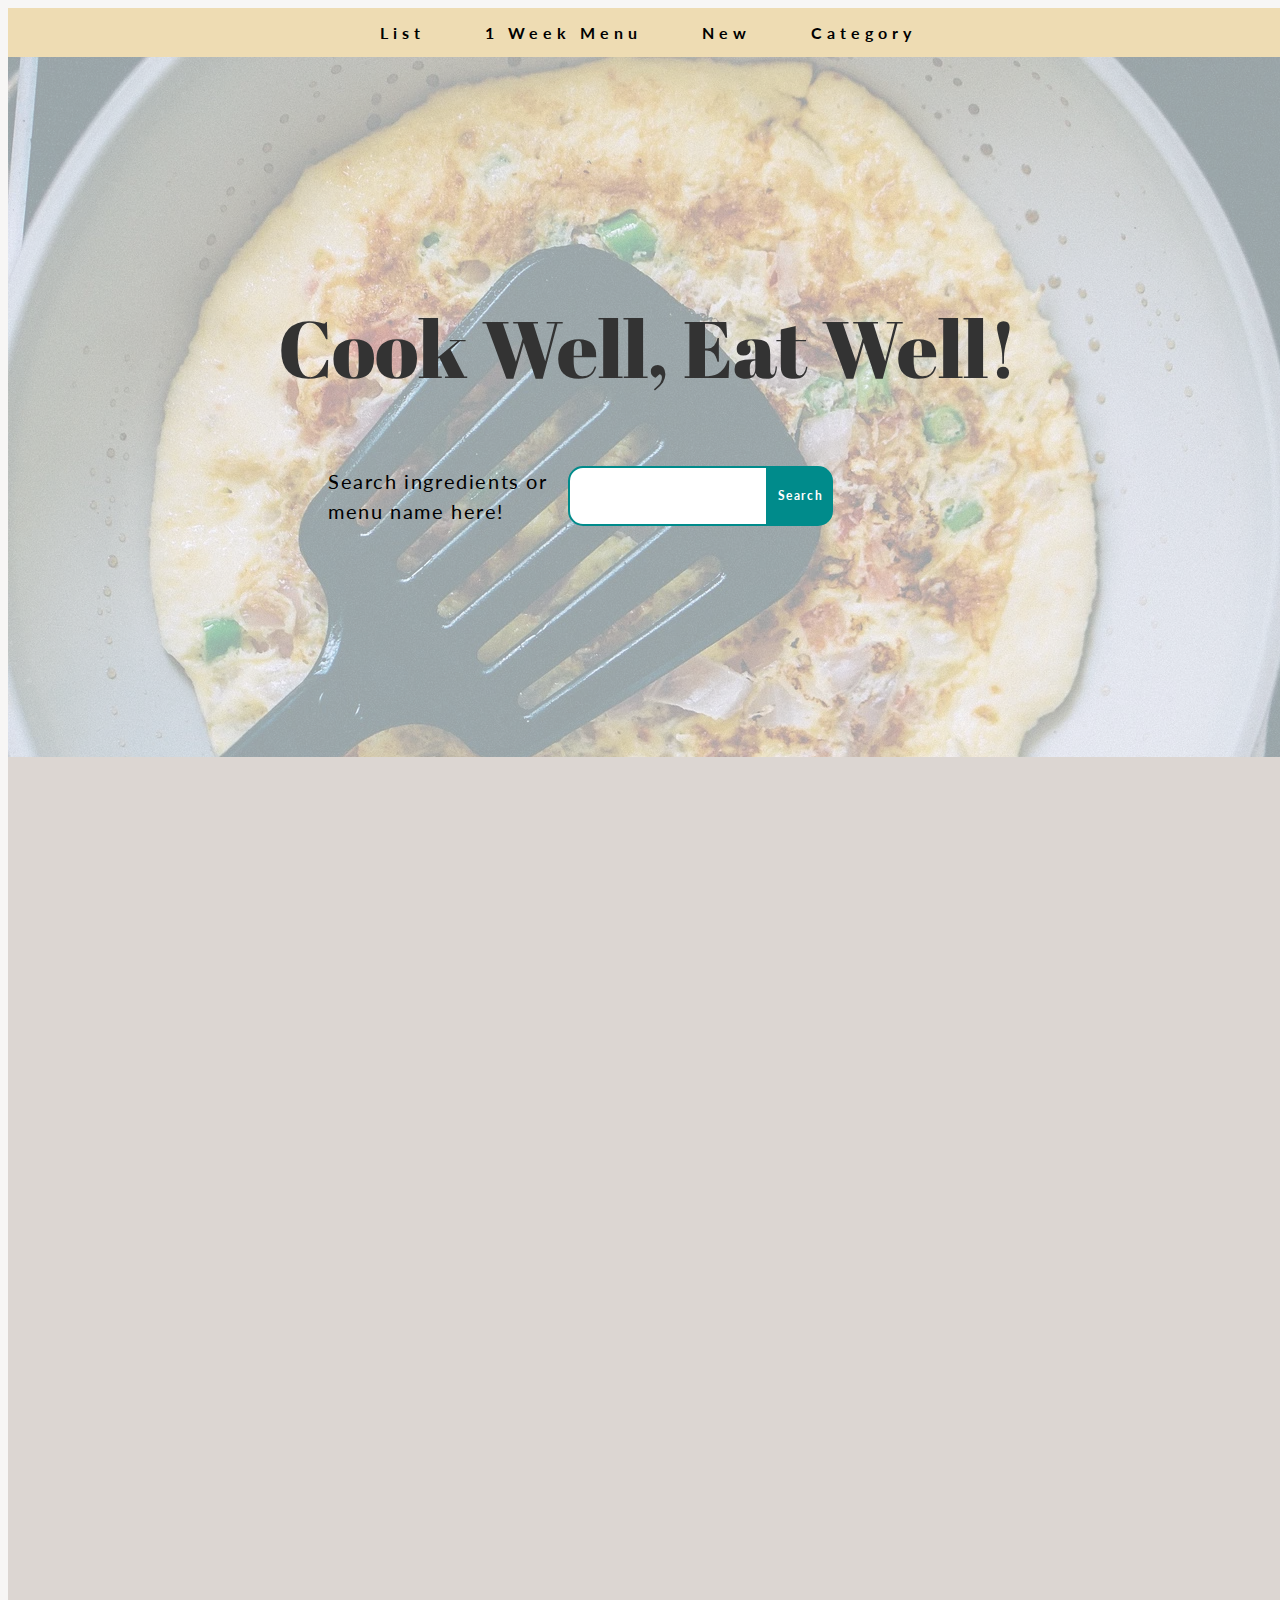
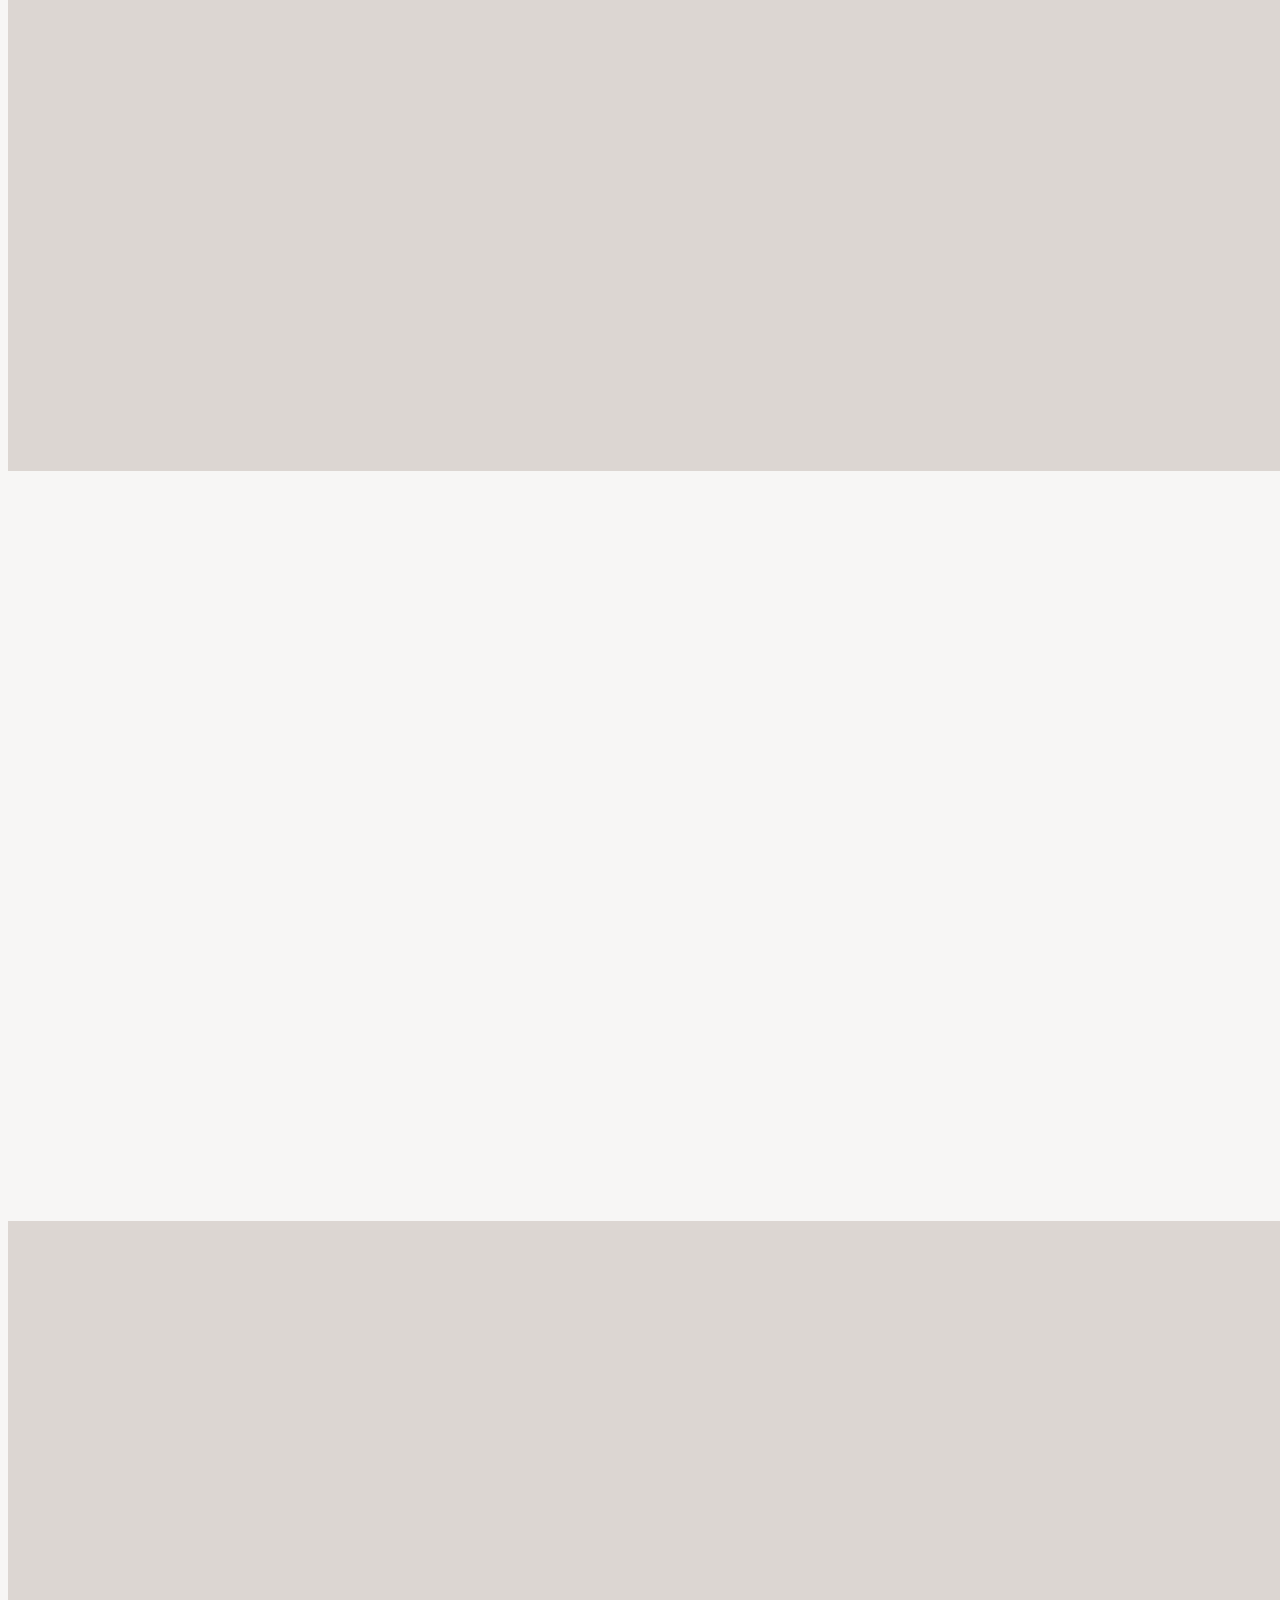
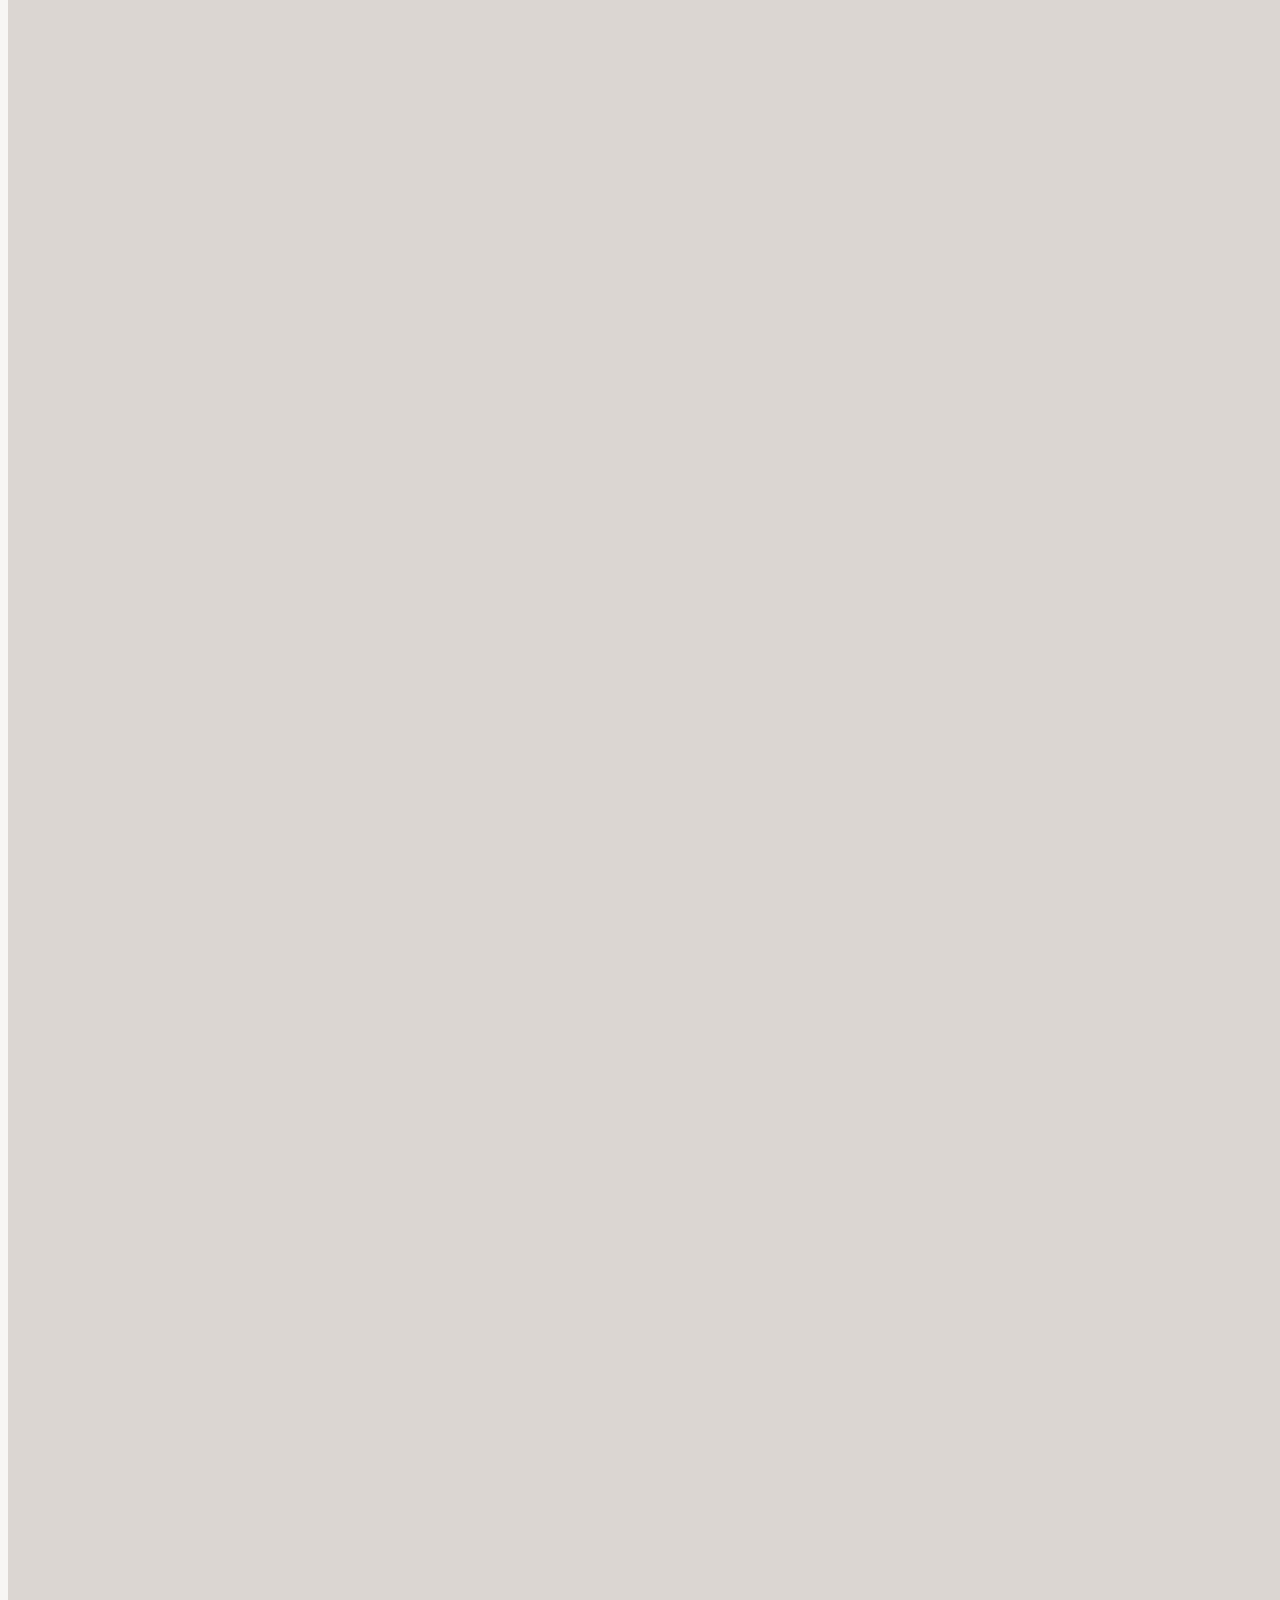
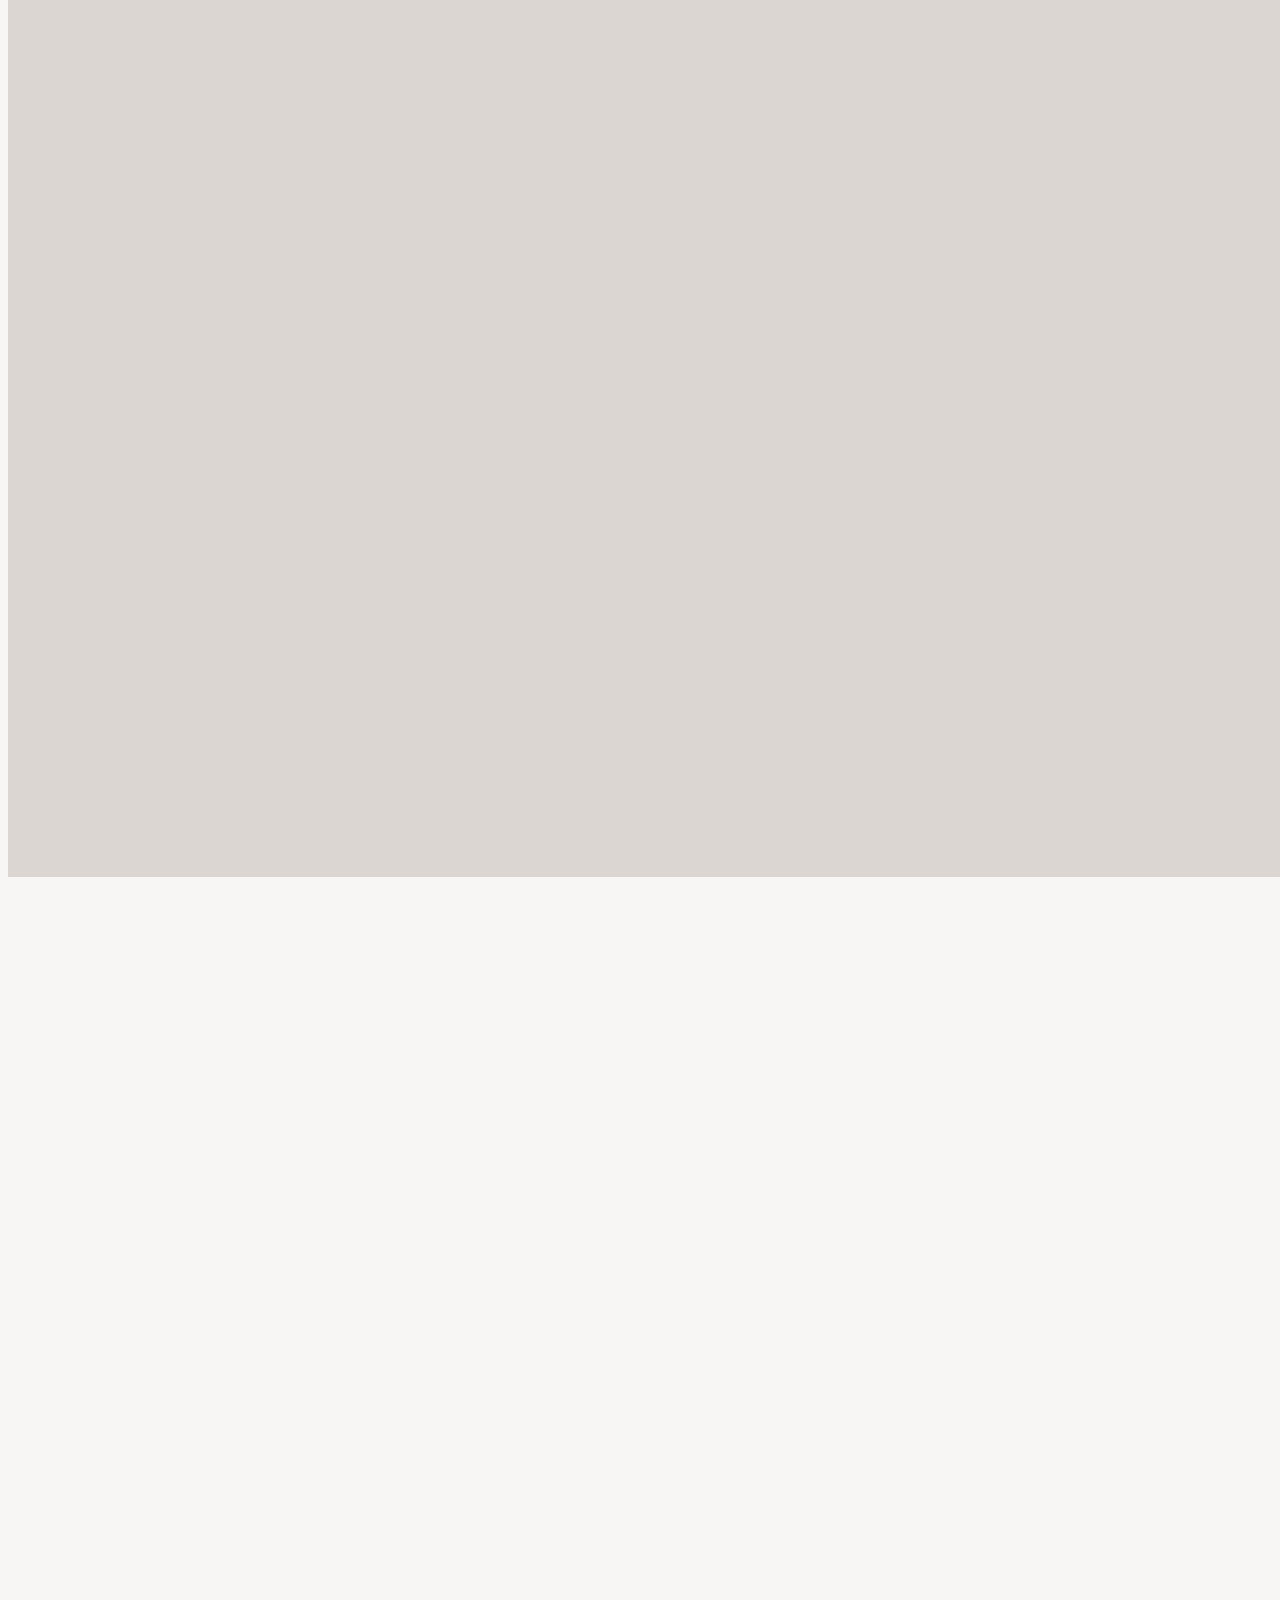
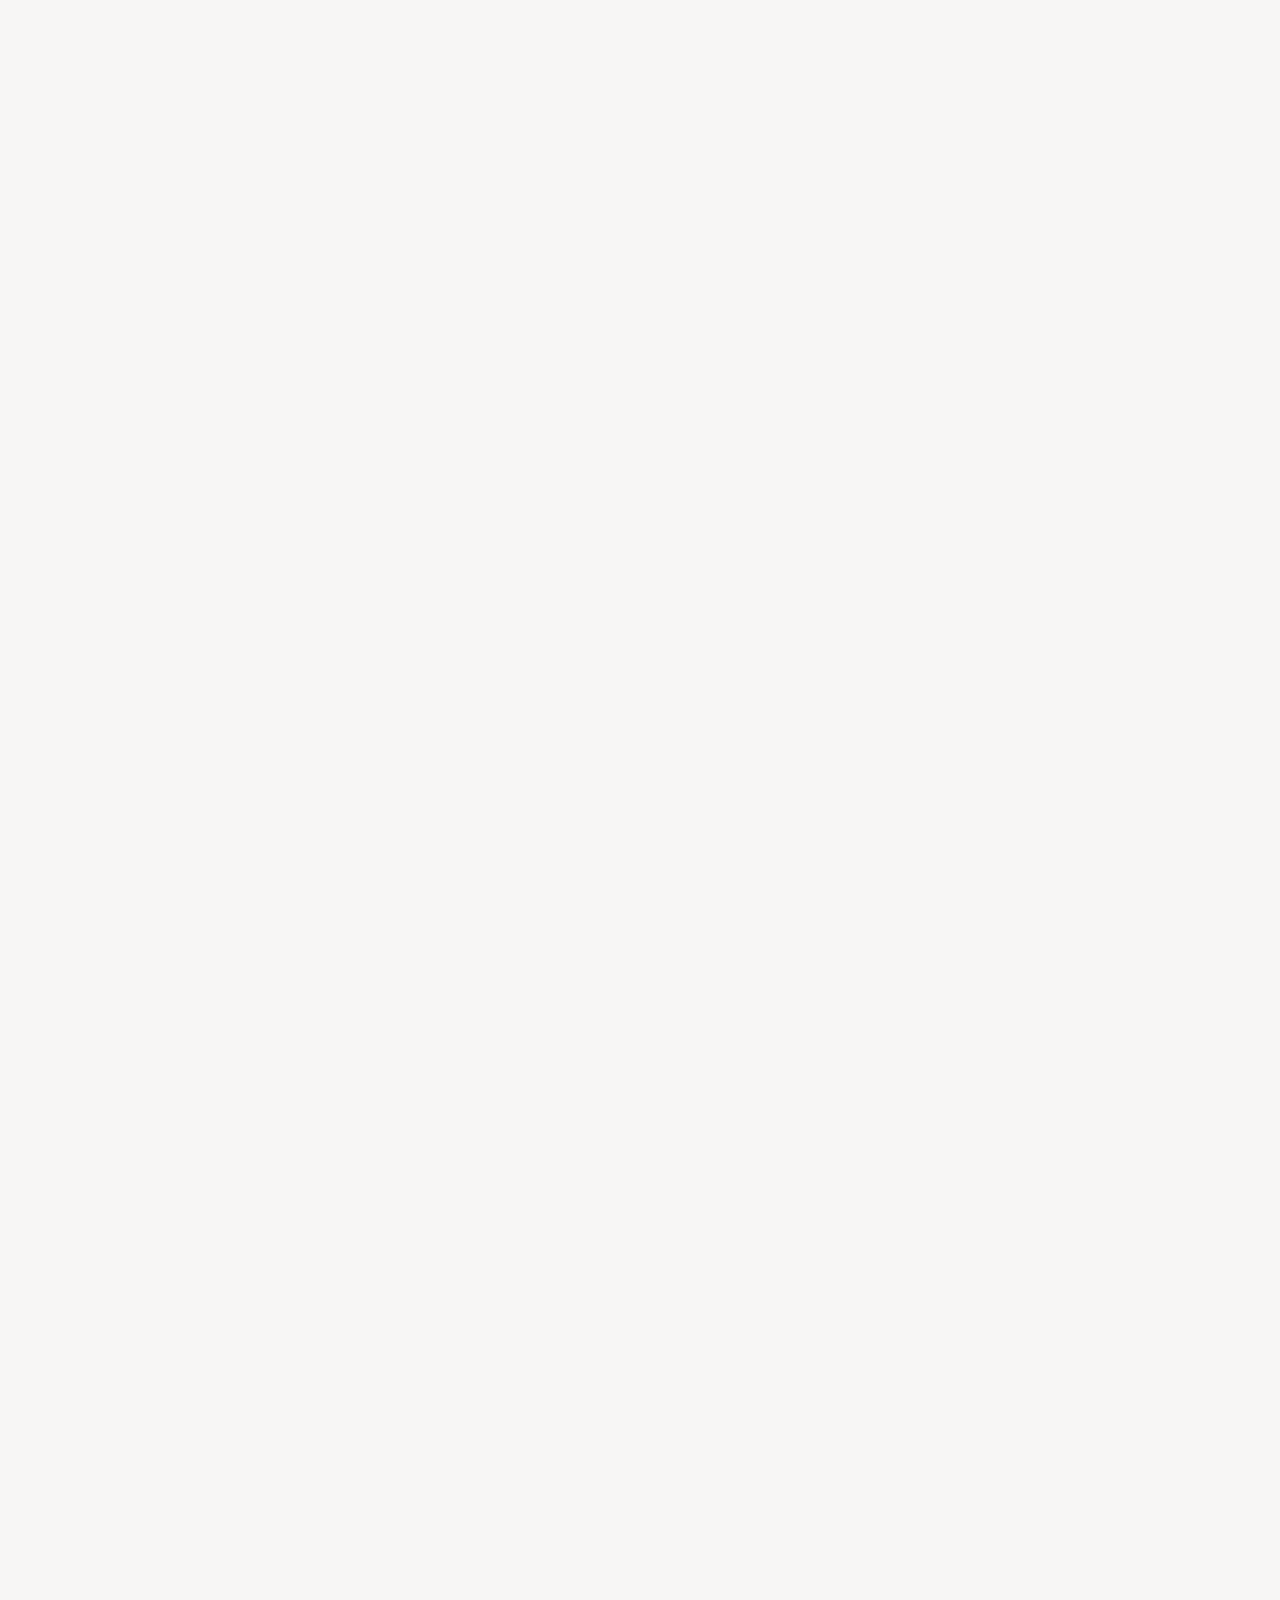
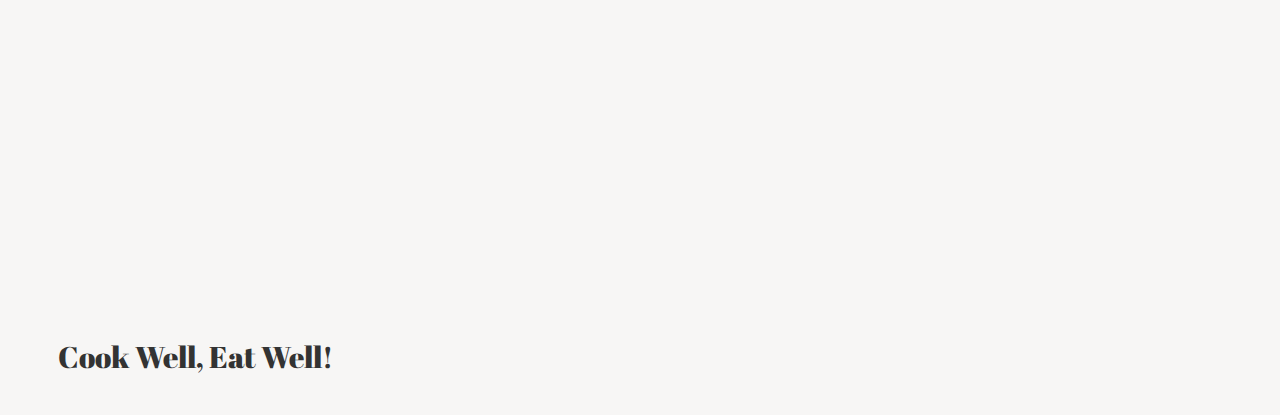
<file: index.html>
<!DOCTYPE html>
<html>
    <head>
        <title>Cook-well-Eat-well</title>
        <link href="./resources/css/index.css" type = "text/css" rel="stylesheet">
        <link rel="preconnect" href="https://fonts.gstatic.com"> 
<link href="https://fonts.googleapis.com/css2?family=Abril+Fatface&family=Lato:wght@100;400;700;900&display=swap" rel="stylesheet">
        <meta charset = "utf-8">
        <link href="https://use.fontawesome.com/releases/v5.6.1/css/all.css" rel="stylesheet">
    </head>
    <header>
      <div class="head-title sa sa--up" id="top">
        <div class="headline">
          <a href="#list">List</a>
          <a href="#week">1 Week Menu</a>
          <a href="#new">New</a>
          <a href="#category">Category</a>
        </div>
      </div>

        <div class="head-contents sa sa--up">
          <div class="head-contents-inside">
              <div class="head-left">
                <a href="#top">Cook Well, Eat Well!</a>
                <div class="searchArea" id="makeImg">
                  <p>Search ingredients or<br>menu name here! </p>
                  <input type="text" id="inText" class="searchText">
                  <div class="searchButton">
                    <span>Search</span>
                  </div>
                </div>
              </div>
          </div>

       </div>

    </header>

    <body>
      <div class="list-all" id="list">
        <h2 class="sa sa--up">What Are You Looking For?</h2>

          <div class="list-contents sa sa--up">
            
             <div class="list sa sa--up">
              <img class="bigimg"src="resources/chahan2.jpeg">
              <a href="./child1.html"><div class="mask">
                <div class="caption">
                    Check the Recipe!
                </div>
              </div></a>
             </div>

             <div class="list sa sa--up">
              <img class="bigimg"src="resources/hamburg2.webp">
              <a href="./child1.html"><div class="mask">
                <div class="caption">
                    Check the Recipe!
                </div>
              </div></a>
             </div>


             <div class="list sa sa--up">
              <img class="bigimg"src="resources/springroll1.jpeg">
              <a href="./child1.html"><div class="mask">
                <div class="caption">
                    Check the Recipe!
                </div>
              </div></a>
             </div>


          </div>

          <div class="more-buttons sa sa--up">
            <div class="more">
              <a href="./child1.html">EASY & QUICK<br><span>Cooking time is 15 - 20min!<br> It is easy to make and delicious!</span></a>
            </div>
            <div class="more">
              <a href="./child1.html">CHILDREN'S FAV<br><span>Cooking time is 20 - 40min!<br> Your children will be delightful!</span></a>
            </div>
            <div class="more">
              <a href="./child1.html">LOW CALORIES<br><span>Cooking time is 15 - 30min!<br> Eat well and enjoy the healthy meal!</span></a>
            </div>
         </div>
      </div>


      <div class="week-menu-contents sa sa--up" id="week">
        <div class="week-menu-contents-inside">

            <div class="week sa sa--up">
              <a href="">Explore Menus of The Week!</a>
            </div>
        </div>
      </div>

      <div class="new-contents" id="new">

        <div class="new-head">
            <h1 class="sa sa--up">New Arrivals</h1>
        </div>

        <div class="explore-more sa sa--up">
          <a href="">Explore More!</a>
        </div>


        <div class="new-menu-contents">
            <div class="new-menu sa sa--up">
              <a href=""><img src="resources/pizza1.jpg"></a>
              <div class="new-explanation">
                <p class="time">30mins</p>
                <p>05/31. 2021</p>
                <a href=""><p>Fresh Tomato Pizza</p></a>
              </div>

            </div>

            <div class="new-menu sa sa--up">
              <a href=""><img src="resources/soup2.jpg"></a>
              <div class="new-explanation">
                <p class="time">35mins</p>
                <p>05/31. 2021</p>
                <a href=""><p>Korean Chicken Soup</p></a>
              </div>
          
            </div>

            <div class="new-menu sa sa--up">
              <a href=""><img src="resources/steak2.jpg"></a>
              <div class="new-explanation">
                <p class="time">15mins</p>
                <p>05/31. 2021</p>
                <a href=""><p>Stir Fried Beef Yakiniku</p></a>
                <p></p>
              </div>
          
            </div>

            <div class="new-menu sa sa--up">
              <a href=""><img src="resources/pasta3.jpg"></a>
              <div class="new-explanation">
                <p class="time">20mins</p>
                <p>05/31. 2021</p>
                <a href=""><p>Carbonara</p></a>
                <p></p>
              </div>
          
            </div>

            <div class="new-menu sa sa--up">
              <a href=""><img src="resources/steak1.jpg"></a>
              <div class="new-explanation">
                <p class="time">15mins</p>
                <p>05/31. 2021</p>
                <a href=""><p>Beef Steak</p></a>
                <p></p>
              </div>
          
            </div>

          </div>
      </div>


      <div class="category-contents sa sa--up" id="category">
        <p class="sa sa--up">Category Search</p>
        <div class="category-images sa sa--up">
            <img src="./resources/teriyaki1.jpg">
            <img src="resources/chicken1.jpg">
            <img src="resources/curry1.webp">
            <img src="resources/salmon1.jpg">
        </div>

        <div class="category-ingredients sa sa--up">

          <div class="category meat">
            <div class="title">
                <h2>Meat <i class="fas fa-drumstick-bite"></i></h2>
                <ul>
                  <li><a href="">Pork</a></li>
                  <li><a href="">Beef</a></li>
                  <li><a href="">Chicken</a></li>
                </ul>
            </div>
          </div>

          <div class="category fish">
            <div class="title">
                <h2>Fish <i class="fas fa-fish"></i></h2>
                <ul>
                  <li><a href="">Salmon</a></li>
                  <li><a href="">Cod</a></li>
                  <li><a href="">Tuna</a></li>
                </ul>
            </div>
          </div>

          <div class="category veg">
            <div class="title">
                <h2>Vegetable <i class="fas fa-carrot"></i></h2>
                <ul>
                  <li><a href="">Pork</a></li>
                  <li><a href="">Beef</a></li>
                  <li><a href="">Chicken</a></li>
                </ul>
            </div>
          </div>

        </div>
      </div>

      <div class="social sa sa--up">
        <p class="sa sa--up">Stay Connected!</p>
        <div class="social-icons sa sa--up">
          <a href=""><i class="fab fa-instagram fa-2x"></i></a>
          <a href=""><i class="fab fa-facebook-f fa-2x"></i></a>
        </div>
        
      </div>

      <div class="contact sa sa--up">
        <p>We deliver new recipies and health tips daily!<br>Enter your e-mail address.</p>
        <div class="contact-contents">
            <i class="far fa-envelope fa-2x"></i>
            <label for = "mail"></label>
            <input id="mail" type="email" name="mail">
        </div>
      </div>

      <script type="text/javascript" src="./JavaScript/index.js"></script>
    </body>

    <footer>
      <a href="#top"><p>Cook Well, Eat Well!</p></a>

    </footer>
    
</html>
</file>
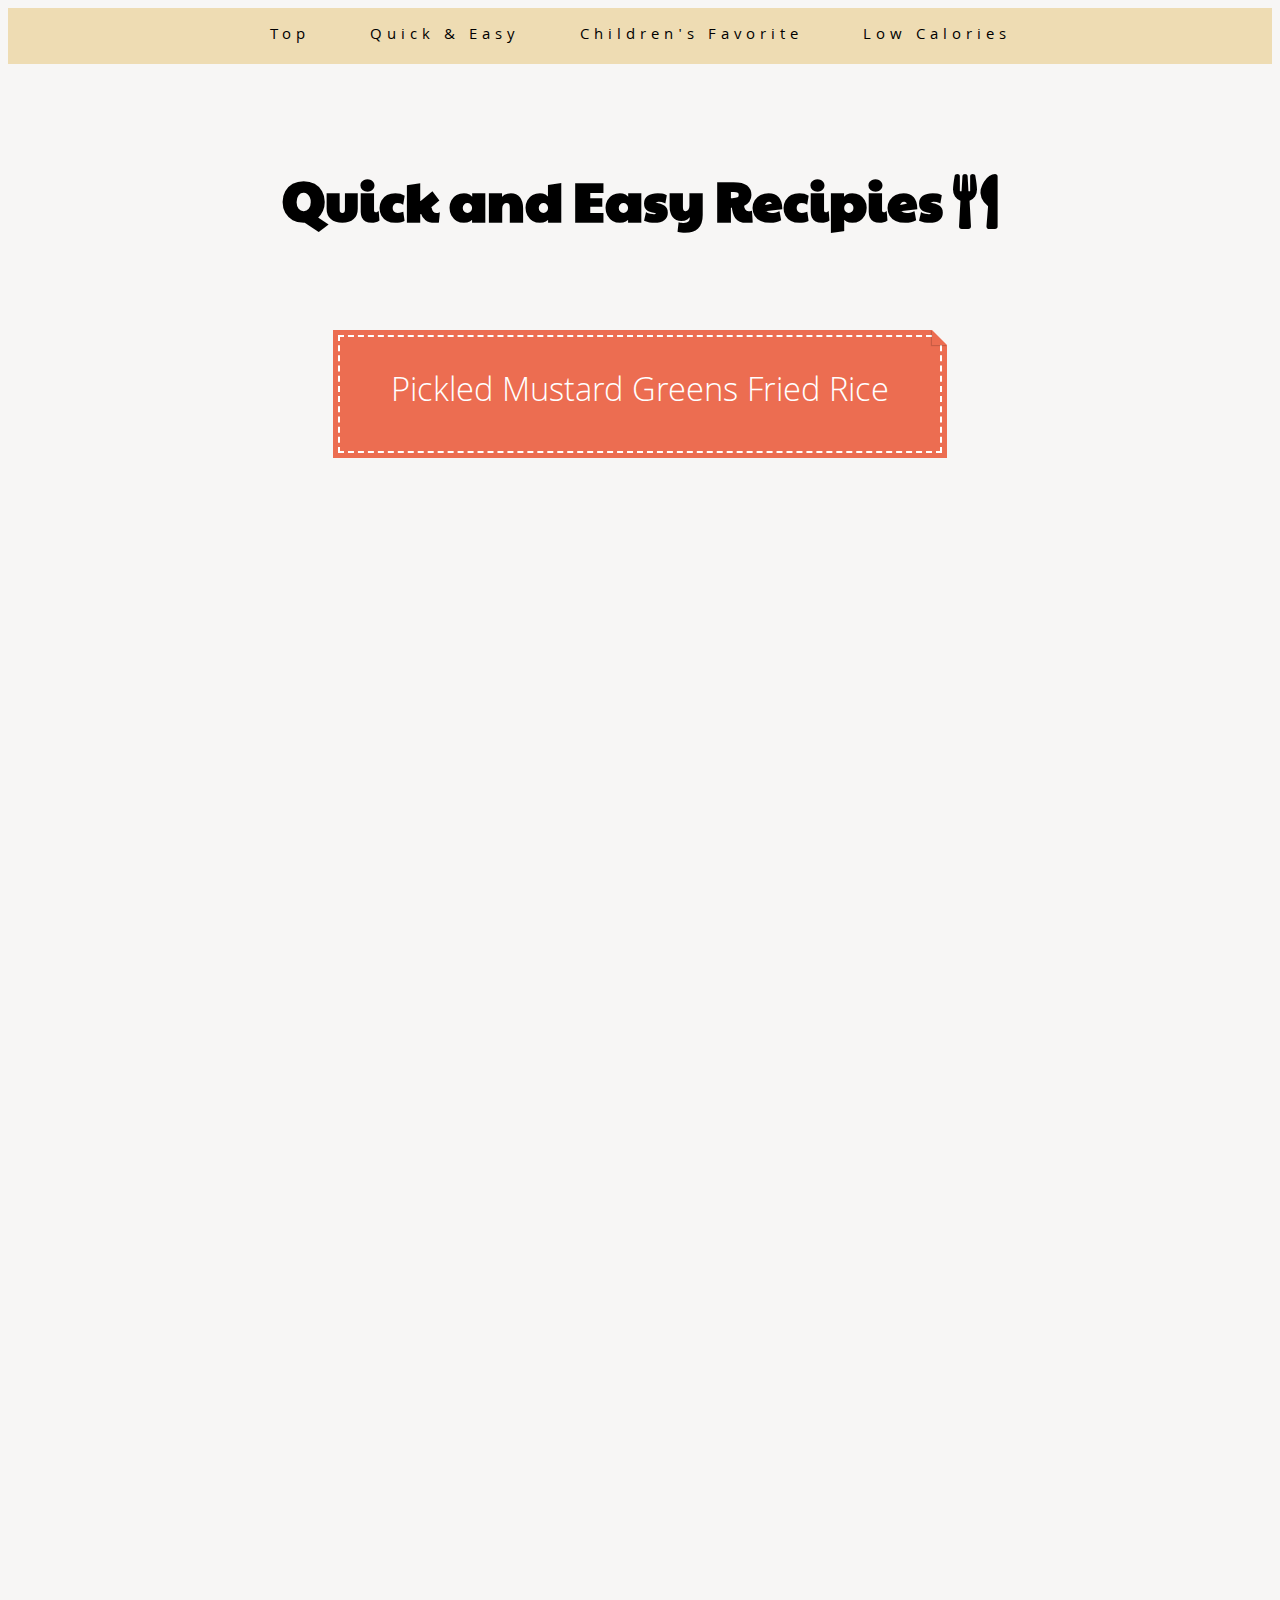
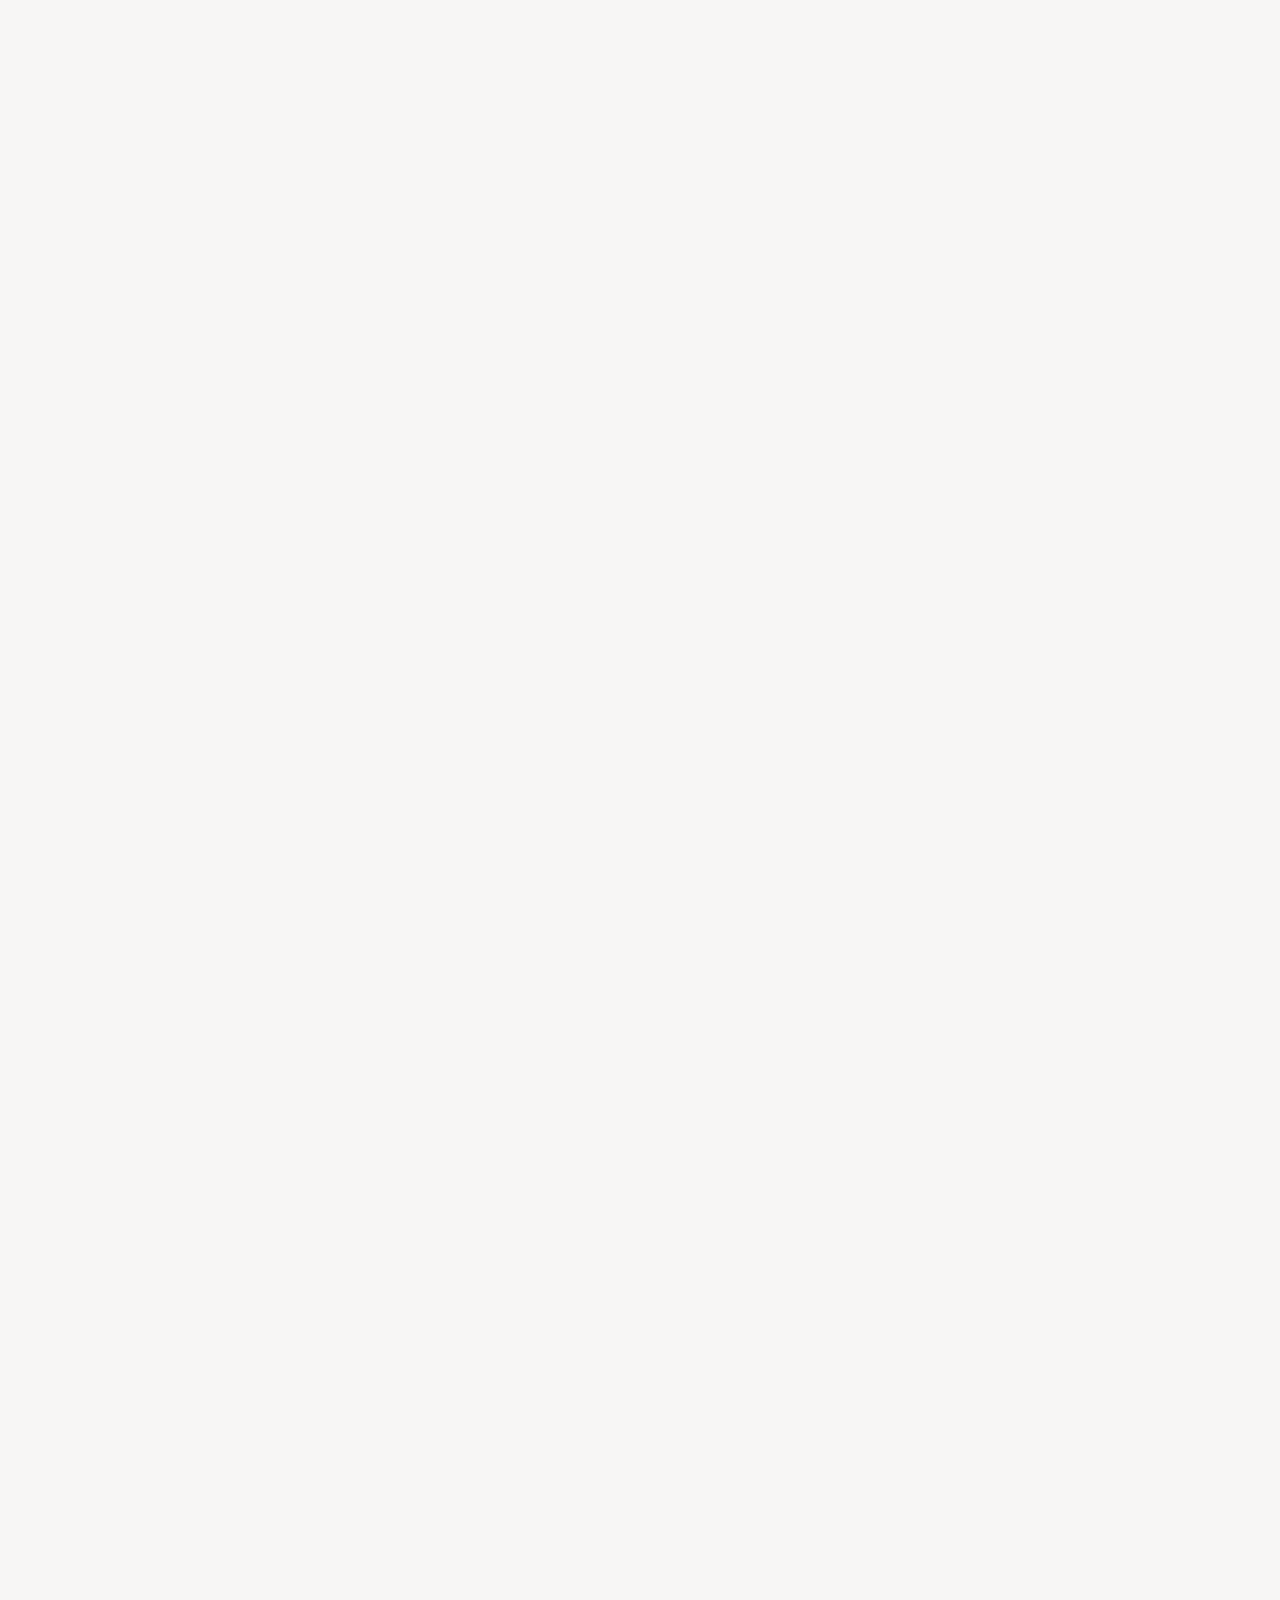
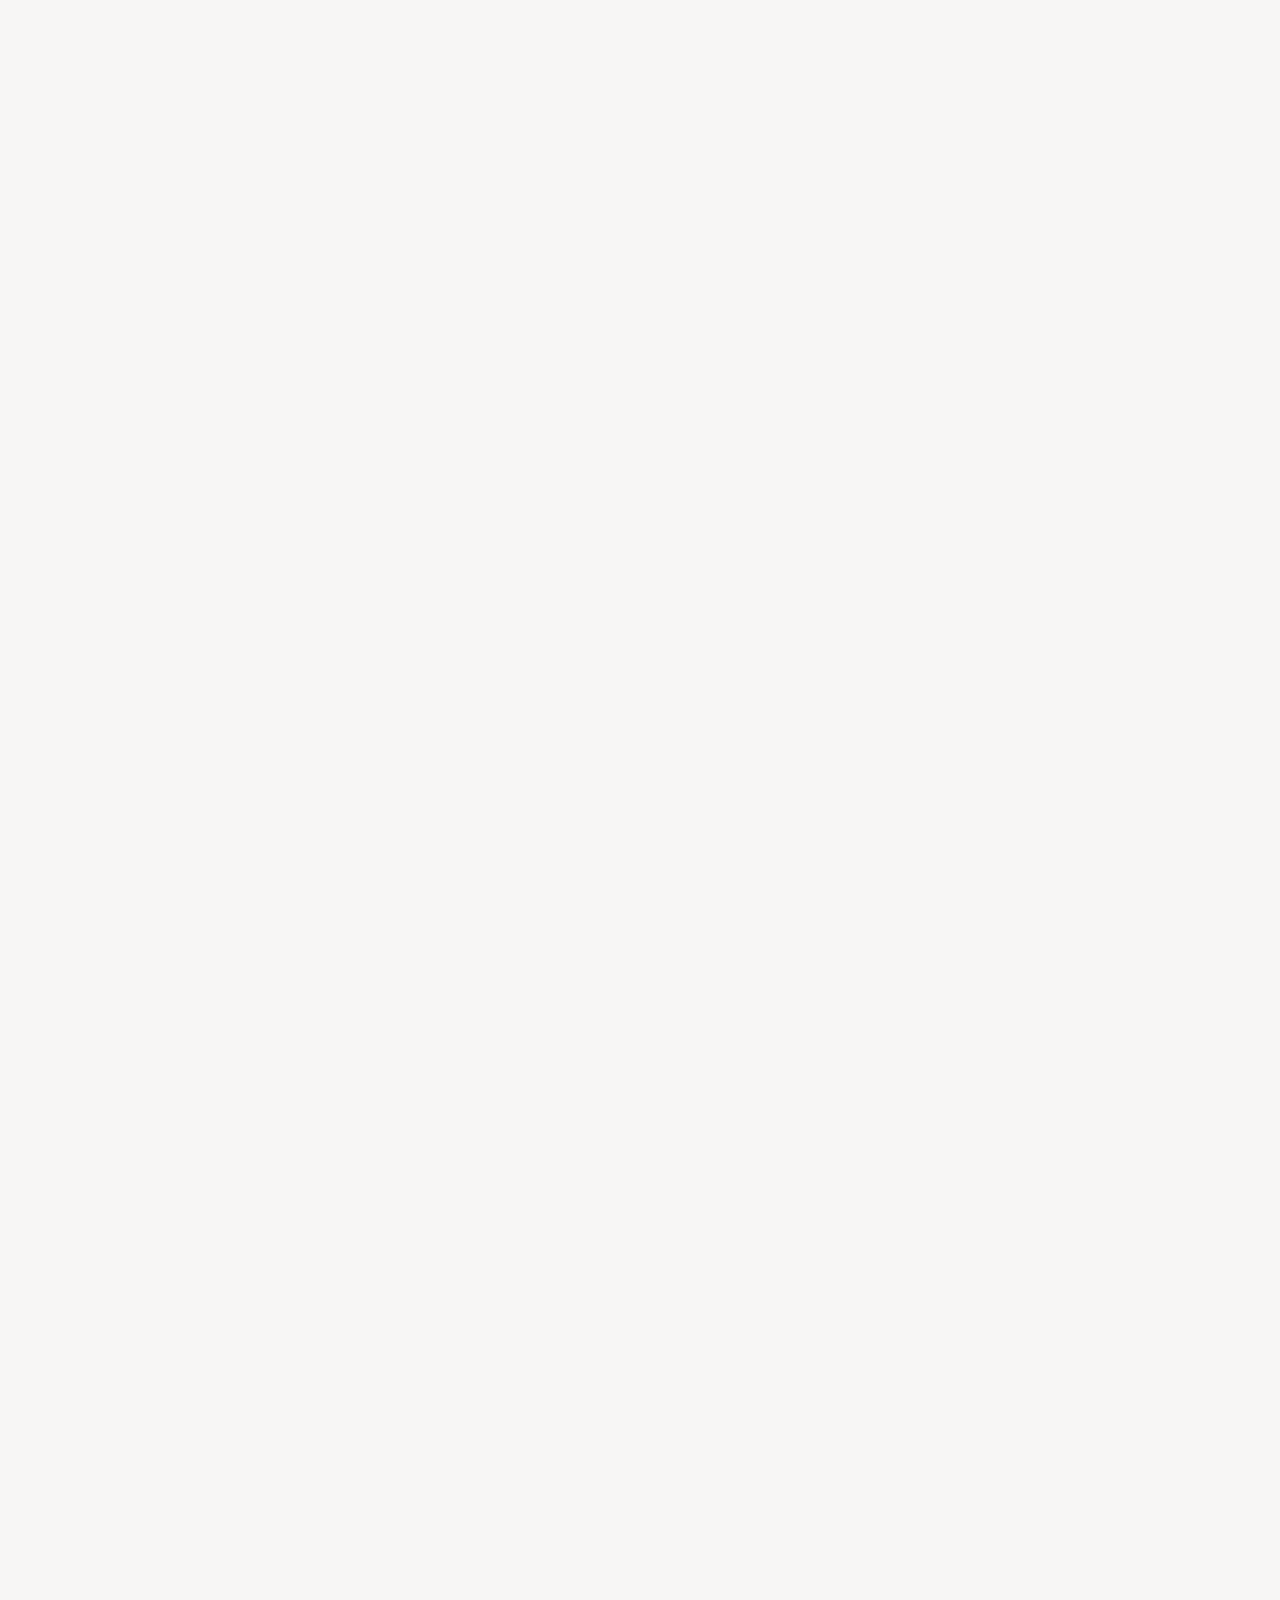
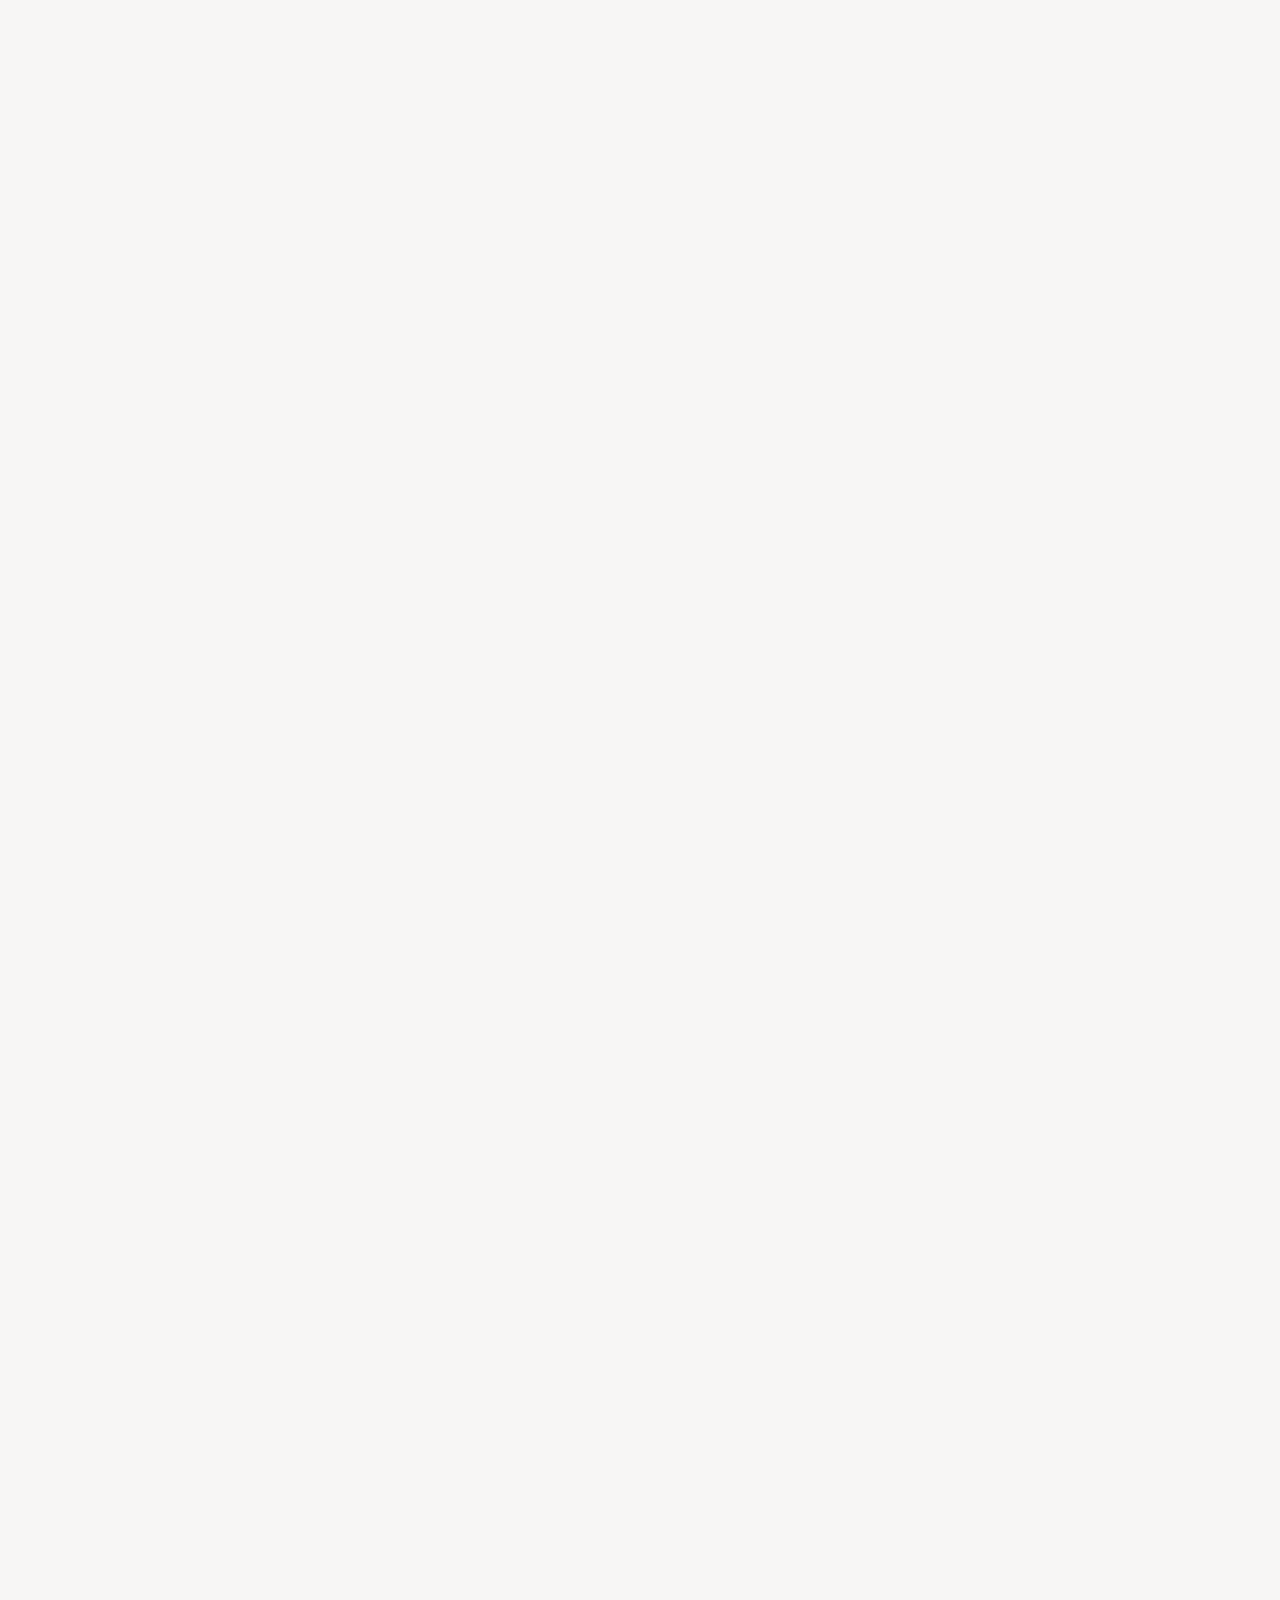
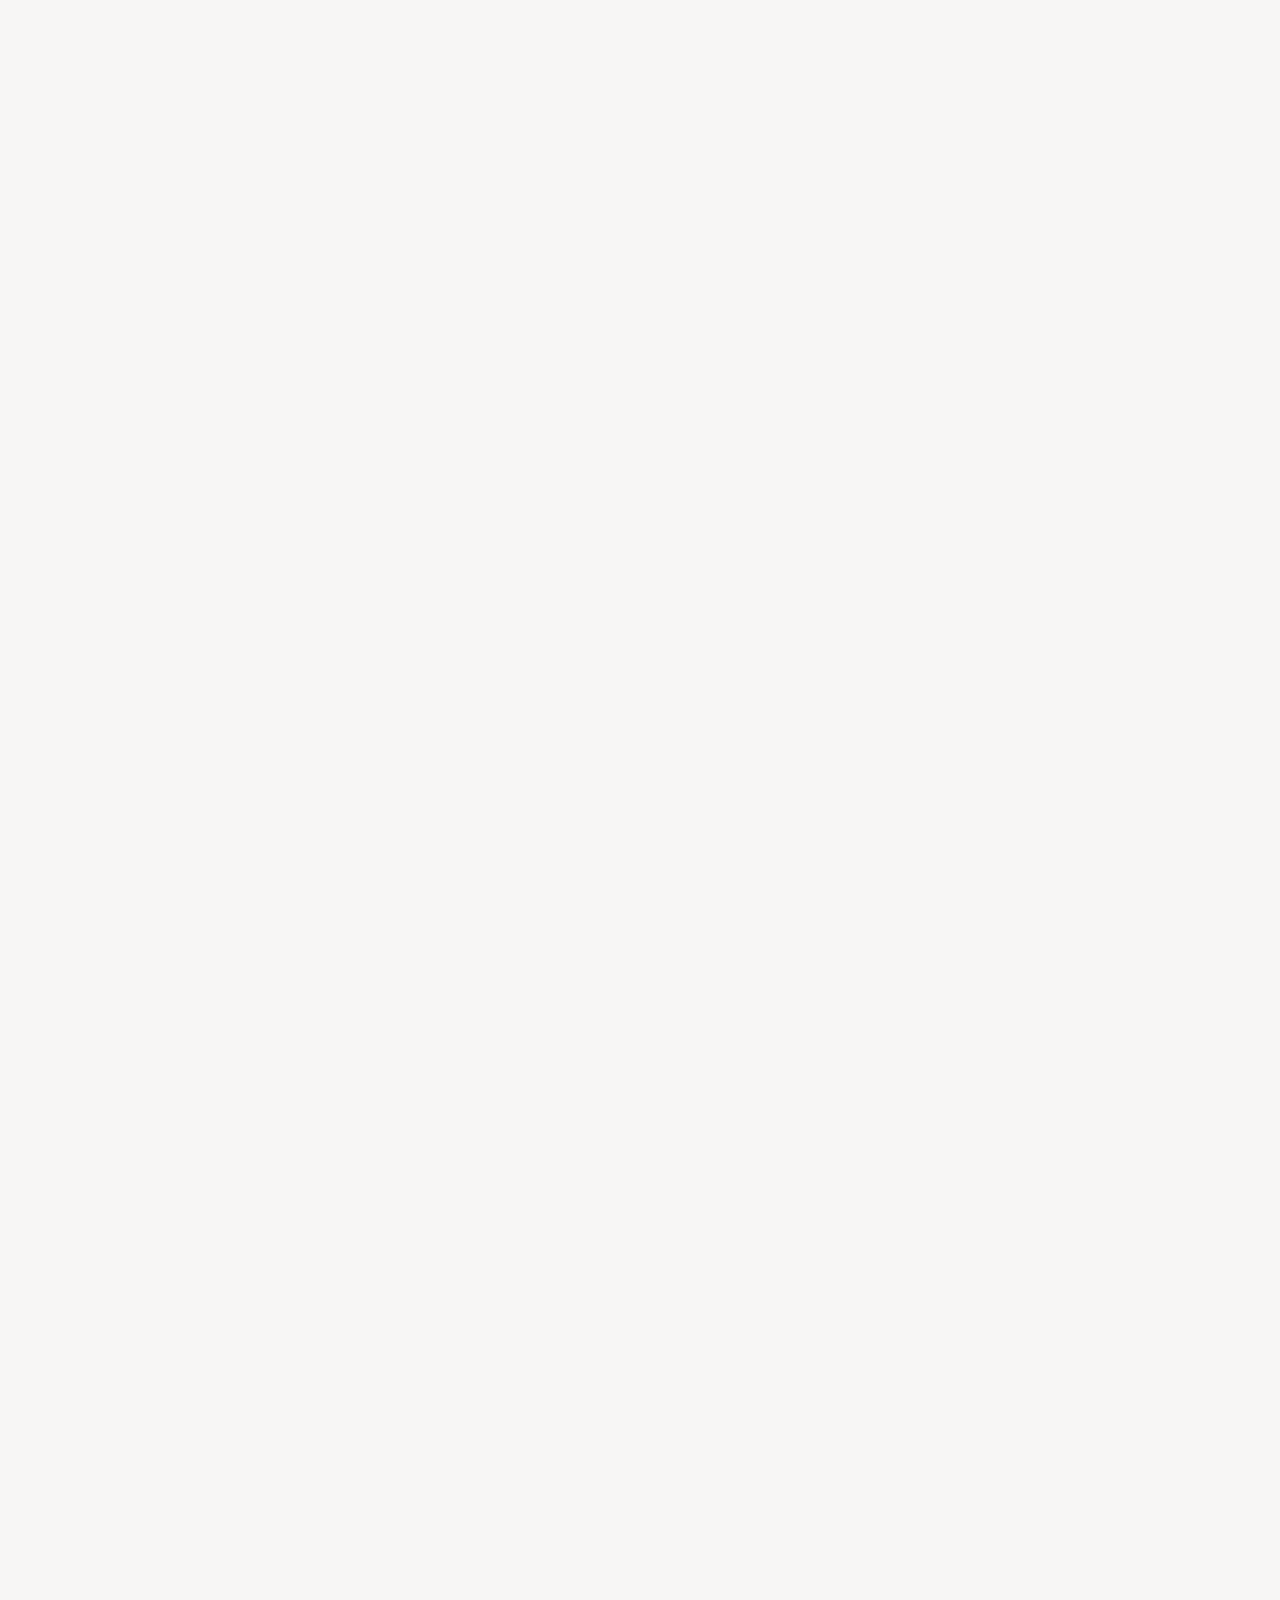
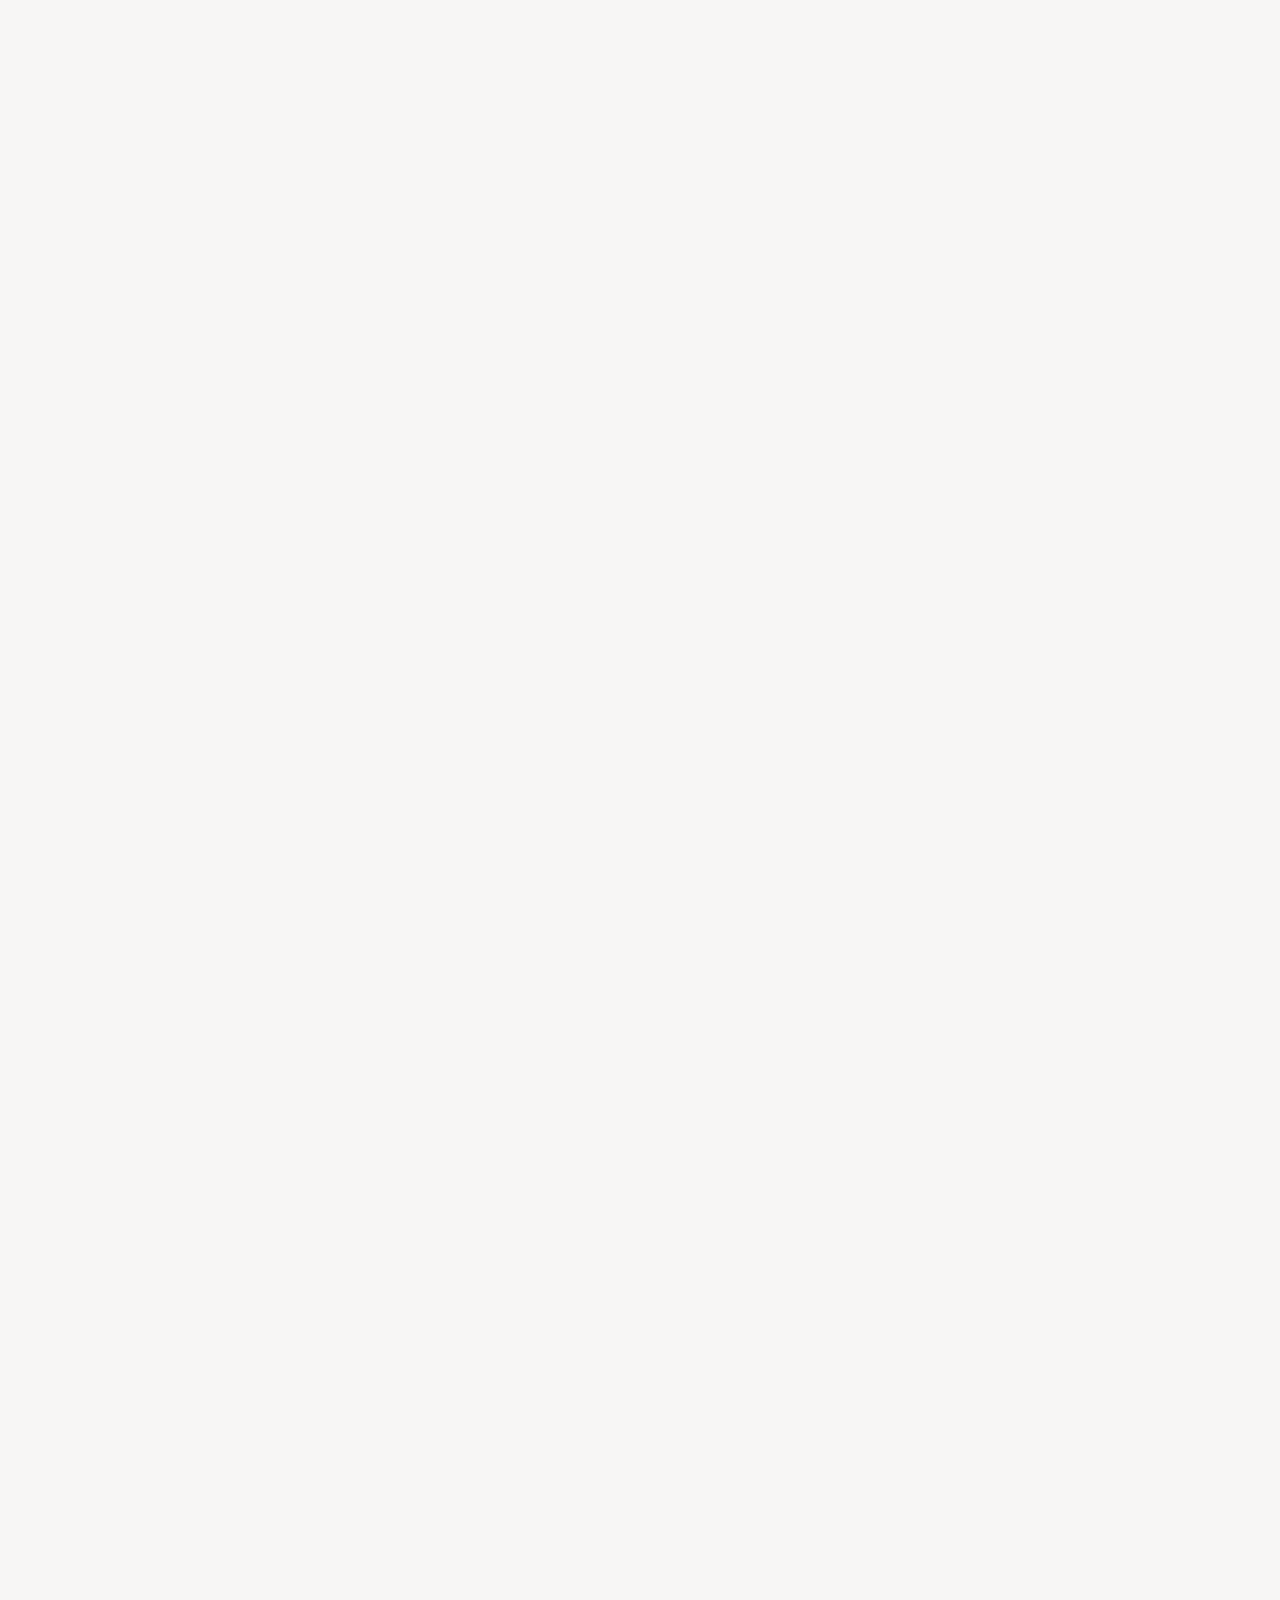
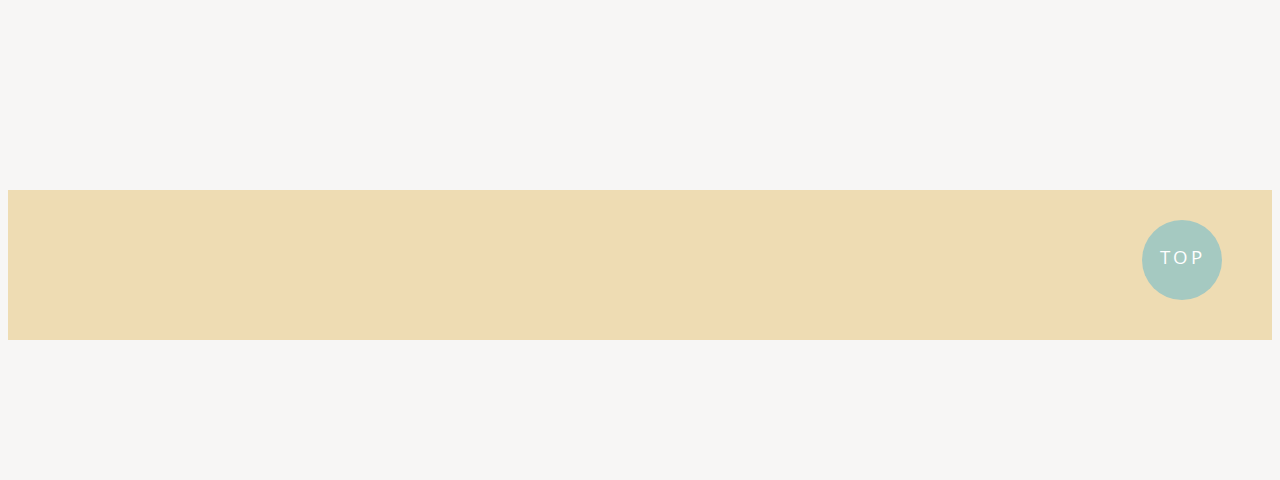
<file: child1.html>
<!DOCTYPE html>
<html>
    <head>
        <title>Child-page</title>
        <link href="child-resources/child-css/child1.css" type = "text/css" rel="stylesheet">
        <link rel="preconnect" href="https://fonts.gstatic.com"> 
        <link href="https://fonts.googleapis.com/css2?family=Khula:wght@300;400&family=Paytone+One&display=swap" rel="stylesheet">
        <link href="https://use.fontawesome.com/releases/v5.6.1/css/all.css" rel="stylesheet">

    </head>
 
    <header>
        <div class="child-head sa sa--up">
            <a href="index.html">Top</a>
            <a href="#QuickNEasy">Quick & Easy</a>
            <a href="#Child">Children's Favorite</a>
            <a href="#Healthy">Low Calories</a>
        </div>
    </header>

    <body>

        <div class="recipe-contents sa sa--up">
            <h1 id="QuickNEasy" class="sa sa--up">Quick and Easy Recipies <i class="fas fa-utensils"></i></h1>
            <div class="recipe-name sa sa--up">
                <h2>Pickled Mustard Greens Fried Rice</h2>
            </div>
            <div class="recipe sa sa--up">
                
                <div class="recipe-img sa sa--up">
                    <div class="fav-btn">
                        <p>Cooking Time: 10 - 15 min</p>
                        <a href="" class="fav">Favorite</a>
                    </div>
                    <img src="resources/chahan1.webp">
                </div>
                <div class="recipe-step sa sa--up">

                    <div class="ingredients sa sa--up">
                        <h2>Ingredients for 2</h2>
                        <ul>
                            <li>Pckled Mustard Greens - 100g</li>
                            <li>Steamed Rice - 2 Cups</li>
                            <li>Green Onions - 2 Bunches</li>
                            <li>Soy Sauce - 1 Table Spoon</li>
                            <li>Garlic - 1 Clove</li>
                            <li>2 Eggs</li>
                            <li>Sesame Oil - 1 Table Spoon</li>
                            <li>Sesame - 1 Table Spoon</li>
                        </ul>
                    </div>

                    <div class="step sa sa--up">
                        <h2>Steps</h2>
                        <ol style="list-style-type: decimal">
                            <li>Chop the green onions and the garlic in small pieces.</li>
                            <li>Heat the frying pan and pour the sesame oil.</li>
                            <li>Fry the rice, the garlic, and the eggs.</li>
                            <li>Add the pickled mustard greens.</li>
                            <li>Add the soy sauce.</li>
                            <li>Stir fry until stired perfectly.</li>
                            <li>Top with the sesame and ready to eat!</li>
                        </ol>
                    </div>

                </div>

            </div>
            <div class="recipe-name sa sa--up">
                <h2>Stir Fried Udon Noodles</h2>
            </div>
            <div class="recipe sa sa--up">
                <div class="recipe-img sa sa--up">
                    <div class="fav-btn">
                        <p>Cooking Time: 10 - 15 min</p>
                        <a href="" class="fav">Favorite</a>
                    </div>
                    <img src="resources/udon1.jpeg">
                </div>
                <div class="recipe-step sa sa--up">

                    <div class="ingredients sa sa--up">
                        <h2>Ingredients for 2</h2>
                        <ul>
                            <li>Frozen Udon for 2 People</li>
                            <li>Thin Sliced Pork - 150g</li>
                            <li>Cabbage - 1/4</li>
                            <li>1 Carrot</li>
                            <li>Onion - 1/2</li>
                            <li>Soysauce - 2 Table Spoons </li>
                            <li>Powdered Dashi - 1 Tea Spoon</li>
                            <li>Mirin - 1 Table Spoon</li>
                            <li>Bonito Flakes</li>
                            <li>Sesame Oil - 1 Tea Spoon</li>
                        </ul>


                    </div>

                    <div class="step sa sa--up">
                        <h2>Steps</h2>
                        <ol style="list-style-type: decimal">
                            <li>Chop the cabbage in small pieces.</li>
                            <li>Slice the carrot and the onion.</li>
                            <li>Heat the frying pan and pour the sesame oil.</li>
                            <li>Fry the sliced pork.</li>
                            <li>Add the vegetables and stir fry until its cooked.</li>
                            <li>Add the udon.</li>
                            <li>Add the Soy sauce and the Mirin.</li>
                            <li>Stir fry until its cooked perfectly.</li>
                            <li>Top with the bonito flakes and ready to eat!</li>
                        </ol>
                    </div>
                
                </div>

            
            </div>
            <div class="recipe-name sa sa--up">
                <h2>Stir Fried Kimchi and Vegetables</h2>
            </div>
            <div class="recipe sa sa--up">
                <div class="recipe-img">
                    <div class="fav-btn">
                        <p>Cooking Time: 10 - 15 min</p>
                        <a href="" class="fav">Favorite</a>
                    </div>
                    <img src="resources/itame1.jpeg">
                </div>
                <div class="recipe-step sa sa--up">

                    <div class="ingredients sa sa--up">
                        <h2>Ingredients for 2</h2>
                        <ul>
                            <li>Kimchi - 100g</li>
                            <li>Thin Sliced Pork - 200g</li>
                            <li>Cabbage - 1/2</li>
                            <li>1 Carrot</li>
                            <li>Soysauce - 2 Table Spoons </li>
                            <li>Garlic - 2 Cloves</li>
                            <li>Salt and Pepper</li>
                            <li>Sesame Oil - 1 Tea Spoon</li>
                            <li>Green Onion</li>
                        </ul>

                    </div>

                    <div class="step sa sa--up">
                        <h2>Steps</h2>
                        <ol style="list-style-type: decimal">
                            <li>Chop the cabbage and the grlic in small pieces.</li>
                            <li>Slice the carrot.</li>
                            <li>Heat the frying pan and pour the sesame oil.</li>
                            <li>Fry the sliced pork and the garlic, and season with salt and pepper.</li>
                            <li>Add the vegetables and stir fry until its cooked.</li>
                            <li>Add the kimchi.</li>
                            <li>Add the Soy sauce.</li>
                            <li>Stir fry until its cooked perfectly.</li>
                            <li>Top with the green onion and ready to eat!</li>
                        
                        </ol>
                </div>

            
            </div>

        </div>

        <div class="recipe-contents sa sa--up">
            <h1 id="Child" class="sa sa--up">Children's Favorite Recipies <i class="fas fa-utensils"></i></h1>
            <div class="recipe-name sa sa--up">
                <h2>Hamburger Steak</h2>
            </div>
            <div class="recipe sa sa--up">
                <div class="recipe-img">
                    <div class="fav-btn">
                        <p>Cooking Time: 20 - 30 min</p>
                        <a href="" class="fav">Favorite</a>
                    </div>
                    <img src="resources/hamburg2.webp">
                </div>
                <div class="recipe-step sa sa--up">

                    <div class="ingredients sa sa--up">
                        <h2>Ingredients for 2</h2>
                        <ul>
                            <li>Ground Beef and Pork - 250g</li>
                            <li>Onion 1/2</li>
                            <li>Bread Crumbles - 1/3 Cup</li>
                            <li>Salt and Pepper</li>
                            <li>1 Egg</li>
                            <li>Olive Oil - 1 Table Spoon</li>
                            
                        </ul>
                    </div>

                    <div class="step sa sa--up">
                        <h2>Steps</h2>
                        <ol style="list-style-type: decimal">
                            <li>Chop the onion in small pieces.</li>
                            <li>Stir fry the onion with the olive oil until its golden brown.</li>
                            <li>Let the onion cool down.</li>
                            <li>Mix the ground beef and pork with the breadcrumbles,<br>the egg, and salt and pepper.</li>
                            <li>Add the onion to the dough and mix.</li>
                            <li>Make a round shape.</li>
                            <li>Fry both sides in a pan until its cooked.</li>
                            <li>Ready to eat! Eat with some sauce!</li>
                        
                        </ol>
                    </div>

                </div>

            </div>
            <div class="recipe-name sa sa--up">
                <h2>Chicken Karaage</h2>
            </div>
            <div class="recipe sa sa--up">
                <div class="recipe-img">
                    <div class="fav-btn">
                        <p>Cooking Time: 1 - 2 hours</p>
                        <a href="" class="fav">Favorite</a>
                    </div>
                    <img src="resources/karaage1.jpeg">
                </div>
                <div class="recipe-step sa sa--up">

                    <div class="ingredients sa sa--up">
                        <h2>Ingredients for 2</h2>
                        <ul>
                            <li>Chicken Thigh - 250g</li>
                            <li>Garlic - 3 Cloves</li>
                            <li>Ginger - 2cm</li>
                            <li>Salt and Pepper</li>
                            <li>Soy Sauce - 1 Table Spoon</li>
                            <li>Sesame Oil - 1 Table Spoon</li>
                            <li>Cooking Sake - 1 Table Spoon</li>
                            <li>Canora Oil for frying</li>
                            <li>Potato Starch - 1 Table Spoons</li>
                            
                        </ul>
                        
                    </div>

                    <div class="step sa sa--up">
                        <h2>Steps</h2>
                        <ol style="list-style-type: decimal">
                            <li>Shred the garlic and the ginger.</li>
                            <li>Chop the chicken in small pieces.</li>
                            <li>Mix the garlic, the ginger, the soysauce, the sake,<br> salt and pepper, and the sesame oil.</li>
                            <li>Marinate the chicken in the sauce.</li>
                            <li>Rest the marinated chicken in the fridge for an hour.</li>
                            <li>Heat the canora oil for frying.</li>
                            <li>Coat the marinated chicken with the potato starch.</li>
                            <li>Deep fry the chicken until its golden brown and ready to eat!</li>
                        
                        </ol>
                    </div>
                
                </div>

            
            </div>
            <div class="recipe-name sa sa--up">
                <h2>Omu Rice</h2>
            </div>
            <div class="recipe sa sa--up">
                <div class="recipe-img">
                    <div class="fav-btn">
                        <p>Cooking Time: 20 - 25 min</p>
                        <a href="" class="fav">Favorite</a>
                    </div>
                    <img src="resources/omurice1.jpeg">
                </div>
                <div class="recipe-step sa sa--up">

                    <div class="ingredients sa sa--up">
                        <h2>Ingredients for 2</h2>
                        <ul>
                            <li>Chicken Thigh - 100g</li>
                            <li>Rice - 2 Bowls</li>
                            <li>Salt and Pepper</li>
                            <li>Onion - 1/2</li>
                            <li>Carrot - 1/2</li>
                            <li>Ketchup - 8 Table Spoons</li>
                            <li>Butter - 1 Table Spoon</li>
                            <li>4 Eggs</li>
                            <li>Milk - 2 Table Spoons</li>
                            
                        </ul>
                    </div>

                    <div class="step sa sa--up">
                        <h2>Steps</h2>
                        <ol style="list-style-type: decimal">
                            <li>Chop the onion, the chicken and the carrot in small pieces</li>
                            <li>Heat the frying pan and melt the butter.</li>
                            <li>Stirfry the chicken and the vegetables,<br>and season with salt and pepper.</li>
                            <li>Add the rice and the ketchup.</li>
                            <li>Heat another frying pan and melt the butter.</li>
                            <li>Wisk the eggs and mix with the milk.</li>
                            <li>Fry the eggs in a round shape.</li>
                            <li>Cover the fried ketchup rice with the eggs and ready to eat!</li>
                        
                        </ol>
                    </div>
                
                </div>

            
            </div>

        </div>

        <div class="recipe-contents sa sa--up">
            <h1 id="Healthy" class="sa sa--up">Low Calores Recipies <i class="fas fa-utensils"></i></h1>
            <div class="recipe-name sa sa--up">
                <h2>Spring Rolls</h2>
            </div>
            <div class="recipe sa sa--up">
                <div class="recipe-img">
                    <div class="fav-btn">
                        <p>Cooking Time: 10 - 15 min</p>
                        <a href="" class="fav">Favorite</a>
                    </div>
                    <img src="resources/springroll1.jpeg">
                </div>
                <div class="recipe-step sa sa--up">

                    <div class="ingredients sa sa--up">
                        <h2>Ingredients for 2</h2>
                        <ul>
                            <li>8 Rice Papers</li>
                            <li>16 Boiled Shrimps</li>
                            <li>1 Carrot</li>
                            <li>1 Cucumber</li>
                            <li>8 Lettuce Leaves</li>
                            <li>Your Favorite Dipping Sauce</li>
                            
                        </ul>
                    </div>

                    <div class="step sa sa--up">
                        <h2>Steps</h2>
                        <ol style="list-style-type: decimal">
                            <li>Soak the rice papers in a hot water and drain.</li>
                            <li>Cut the carrot and the cucumber thinly.</li>
                            <li>Put the lettuce, the vegetables, and the shrimps on the rice paper.</li>
                            <li>Roll tightly.</li>
                            <li>Cut the spring rolls in half.</li>
                            <li>Dip your favorite sauce and ready to eat!</li>
                            
                        </ol>
                    </div>

                </div>

            </div>
            <div class="recipe-name sa sa--up">
                <h2>California Rolls</h2>
            </div>
            <div class="recipe sa sa--up">
                <div class="recipe-img">
                    <div class="fav-btn">
                        <p>Cooking Time: 10 - 15 min</p>
                        <a href="" class="fav">Favorite</a>
                    </div>
                    <img src="resources/caliroll1.jpeg">
                </div>
                <div class="recipe-step sa sa--up">

                    <div class="ingredients sa sa--up">
                        <h2>Ingredients for 2</h2>
                        <ul>
                            <li>Rice - 1.5 Cup</li>
                            <li>Vinegar - 1 Table Spoon</li>
                            <li>Sugar - 1 Tea Spoon</li>
                            <li>Imitation Crub - 30g</li>
                            <li>1 Avocado</li>
                            <li>2 Nori Seaweed Papers</li>
                            <li>Sesame</li>
                            
                        </ul>
                    </div>

                    <div class="step sa sa--up">
                        <h2>Steps</h2>
                        <ol style="list-style-type: decimal">
                            <li>Mix the rice, the vinegar, and the sugar.</li>
                            <li>Spread the sushi rice on the nori paper evenly.</li>
                            <li>Flip over the nori paper and the rice.</li>
                            <li>Slice the avocado.</li>
                            <li>Put the avocado and the imitation crub on the nori paper.</li>
                            <li>Roll inward gently.</li>
                            <li>Slice the sushi and ready to eat!</li>
                            
                        </ol>
                    </div>
                
                </div>

            
            </div>
            <div class="recipe-name sa sa--up">
                <h2>Vegetable Soup</h2>
            </div>
            <div class="recipe sa sa--up">
                <div class="recipe-img">
                    <div class="fav-btn">
                        <p>Cooking Time: 25 - 30 min</p>
                        <a href="" class="fav">Favorite</a>
                    </div>
                    <img src="resources/soup1.webp">
                </div>
                <div class="recipe-step sa sa--up">

                    <div class="ingredients sa sa--up">
                        <h2>Ingredients for 2</h2>
                        <ul>
                            <li>1 Carrot</li>
                            <li>1/2 Cabbage</li>
                            <li>1/2 Onion</li>
                            <li>1 Potato</li>
                            <li>10 Cherry Tomatoes</li>
                            <li>1 Green Onion</li>
                            <li>2 Chicken Apple Sausages</li>
                            <li>1 Cube of Chicken Stock</li>
                            <li>Oregano</li>
                            <li>Water - 4 Cups</li>
                            
                        </ul>
                    </div>

                    <div class="step sa sa--up">
                        <h2>Steps</h2>
                        <ol style="list-style-type: decimal">
                            <li>Boil the water.</li>
                            <li>Chop the vegetables and the sausages.</li>
                            <li>Put the vegetables and the sausage in the boilling water.</li>
                            <li>Add the cube of chicken stock.</li>
                            <li>Wait until the vegetables are soft.</li>
                            <li>Add the oregano and ready to eat!</li>
                            
                        </ol>
                    </div>
                
                </div>

            
            </div>

        </div>
        <script type="text/javascript" src="JavaScript/child.js"></script>
    </body>
    <footer>
        <a href="index.html">TOP</a>
    </footer>

</html>
</file>
<file: resources/css/index.css>
.head-contents {
    background-image: url("../omlet1.webp");
    height: 700px;
    background-size: cover;
}

.head-contents-inside{
    height: 100%;
    width: 100%;
    background-color: rgba(255, 255, 255, 0.6);
    display: flex;
    justify-content: center;
    align-items: center;
}

.head-left a {
    font-size: 80px;
    font-family: 'Abril Fatface', cursive;
    color: #333;
    text-decoration: none;
    width: 100%;
}

header {
    font-family: 'Lato', sans-serif;
    width: 100%;
    background-color: #f7f6f5;
}

.head-title {
    background-color: #eedcb3;
}

.head-title a {
    letter-spacing: 5px;
}

.headline {
    display: flex;
    justify-content: center;
}

.headline a {
    color: black;
    text-decoration: none;
    padding: 15px 30px;
    display: flex;
    align-items: center;
    font-weight: bold;
}

.headline a:hover {
    background-color: rgba(255, 255, 255, 0.7);
    transition-duration: 0.3s;
}

.searchArea{
    width          : 100%;             
    height         : 50px;                                    
    font-weight    : bold;     
    letter-spacing : 0.1em;          
    padding-left: 50px;
    display: flex;
    align-items: center;
    padding-right: 30px;
    padding-top: 70px;
    font-family: 'Lato', sans-serif;
    font-weight: 200px;
  }

.searchArea p {
    font-size: 20px;
    font-weight: lighter;
    padding-right: 20px;
    line-height: 30px;
}
   
  .searchArea .searchText {
    display        : block;             
    float          : left;          
    box-sizing     : border-box;        
    height         : 60px;             
    width          : 200px;          
    margin         : 0;               
    padding        : 0 12px;            
    border         : 2px solid #008b8b;
    border-radius  : 15px 0 0 15px;     
    color          : #333;               
    font-size      : 12px;               
    outline        : 0;                
  }
   
  .searchArea .searchButton {
    float          : left;           
    box-sizing     : border-box;       
    height         : 60px;           
    margin         : 0;                
    padding        : 6px 10px;        
    border         : none;             
    border-radius  : 0 15px 15px 0;     
    background     : #008b8b;      
    color          : #fff;            
    cursor         : pointer;         
    line-height    : 12px;
    font-size      : 12px;
    display: flex;
    align-items: center;
  }


body {
    width: 100%;
    font-family: 'Lato', sans-serif;
    background-color: #f7f6f5;
}

.list .bigimg {
    width: 450px;
    height: 350px;
}


.list {
    width: 450px;
    height: 350px;
    text-align: center;
    position: relative;
    margin-top: 80px;
    margin-right: 5px;
    margin-left: 5px;
}

.list .caption {
    text-align: center;
    font-size: 40px;
    padding-top: 150px;
    color: #fff;
    font-weight: 400px;
}

.list .mask {
    position: absolute;
    width:			100%;
	height:			100%;
	top:			0;
	left:			0;
	opacity:		0;
	background-color:	rgba(0,0,0,0.4);
	-webkit-transition:	all 0.3s ease;
	transition:		all 0.3s ease;
}

.list:hover .mask {
	opacity:		1;
    transition-duration: 0.3s;
}

.list-all {
    background-color: #dcd6d2;
    padding-top: 200px;
    padding-bottom: 350px;

}

.list-all h2 {
    padding-left: 50px;
    width: 750px;
    font-size: 50px;
    font-family: 'Abril Fatface', cursive;
    color: #333;
    border-bottom: 3px solid #ea553a;
}
.list-contents {
    width: 100%;
    display: flex;
    justify-content: center;
}

.list a:hover {
    background-color:rgba(255, 255, 255, 0.7);
    transition-duration: 0.3s;
}

.more-buttons {
    display: flex;
    justify-content: center;
}

.more {
    width: 450px;
    margin-right: 5px;
    margin-left: 5px;
    display: flex;
    justify-content: center;
    margin-top: 20px;
}

.more a {
    text-decoration: none;
    color: #333;
    font-size: 30px;
    text-align: center;
    padding-top: 25px;
    padding-bottom: 25px;
    font-weight: bold;
    border-bottom: 2px solid #008b8b;
}


.more a span {
    font-size: 16px;
    font-weight: 100;
    color: #333;
}

.week a {
    text-decoration: none;
    font-family: 'Abril Fatface', cursive;
    font-size: 60px;
    text-align: center;
    color: #333;
    padding-left: 20px;
  }



.week a:hover {
    background-color: rgba(255, 255, 255, 1);
    transition-duration: 0.3s;
}

.week {
    position: relative;
}


.week-menu-contents {
    width: 100%;
    height: 750px;
    background-image: url("../pasta2.jpg");
    background-size: cover;
}

.week-menu-contents-inside {
    height: 100%;
    width: 100%;
    background-color: rgba(255, 255, 255, 0.2);
    display: flex;
    align-items: center;
}
.new-head h1 {
    width: 750px;
    font-size: 50px;
    font-family: 'Abril Fatface', cursive;
    color: #333;
    border-bottom: 3px solid #ea553a;
    text-align: center;
    margin-top: 200px;
    margin-bottom: 100px;
}

.new-head {
    display: flex;
    justify-content: center;
}

.new-menu img {
    width: 400px;
    height: 300px;
    margin-right: 40px;
    border-radius: 20px;
}

.new-menu img:hover {
    opacity: 0.7;
    transition-duration: 0.3s;
}

.new-menu {
    display: flex;
    align-items: center;
    margin: 30px auto 30px auto;
    width: 620px;
    padding: 30px;
    border: 1px solid black;

}

.new-contents {
    background-color: #dcd6d2;
    padding-bottom: 200px;
}

.new-menu-contents {
    width: 100%;
    display: flex;
    flex-wrap: wrap;

}


.new-contents .new-head {
    margin: auto;
}

.new-explanation a p{
    color: #333;
    font-size: 20px;
    font-weight: bold;
    text-decoration: underline;
    text-underline-position: above;
}

.new-explanation a p:hover {
    color:#ea553a;
    transition-duration: 0.3s;
}

.new-explanation p {
    font-weight: lighter;
}

.explore-more a{
    text-decoration: none;
    font-size: 25px;
    padding: 15px 20px;
    font-family: 'Lato', sans-serif;
    font-weight: lighter;
    color: #333;
    background-color: #dcd6d2;
    width: 200px;
    border-radius: 33px;
    margin-left: 1100px;
    border: 2px solid #008b8b;
    text-align: center;
}

.explore-more {
    margin-bottom: 100px;
}

.explore-more a:hover {
    background-color: #008b8b;
    color: #fff;
    transition-duration: 0.3s;
}

.category-contents img {
    width: 356px;
    height: 300px;
    padding-top: 60px;
    padding-bottom: 60px;
}

.category-contents {
    margin-bottom: 200px;
    padding-top: 200px;
    padding-bottom: 150px;
    background-color: #f6e5cc;
}

.category-contents p {
    padding-left: 50px;
    font-size: 50px;
    font-family: 'Abril Fatface', cursive;
    color: #333;
    border-bottom: 3px solid #ea553a;
    width: 600px;
    
}

.category-ingredients {
    display: flex;
    justify-content: center;
    margin-top: 60px;
    font-family: 'Lato', sans-serif;
}

.category {
    width: 300px;

}

.meat {
    border-right: 1px solid #008b8b;
    border-bottom: 1px solid #008b8b;
}

.fish {
    border-bottom: 1px solid #008b8b;
}

.veg {
    border-left: 1px solid #008b8b;
    border-bottom: 1px solid #008b8b;
}

.title {
    display: flex;
    flex-direction: column;
}

.title h2 {
    text-align: center;
    font-weight: 700;
}

.title a {
    color: black;
    padding-left: 30px;
    font-size: 20px;
    font-weight: lighter;
    line-height: 40px;

}


.title a:hover {
    color:#ea553a;
}

.social {
    text-align: center;
}

.social-icons {
    display: flex;
    justify-content: center;
    margin: auto;
    width: 200px;
    
}

.social p {
    font-size: 45px;
}

.social-icons a {
    background-color: #008b8b;
    display: flex;
    align-items: center;
    justify-content: center;
    width: 70px;
    height: 70px;
    margin-right: 20px;
    color: #fff;
    border-radius: 50%;
}

.social-icons a:hover {
    opacity: 0.6;
}

.contact {
    background-color: #dcd6d2;
    padding-top: 80px;
    padding-bottom: 80px;
    margin-top: 100px;
    margin-bottom: 100px;
}

.contact-contents {
    display: flex;
    justify-content: center;
    padding-top: 10px;
    padding-bottom: 50px;
}

.contact-contents i {
    color: #ea553a;
}

.contact p {
    padding-top: 50px;
    font-size: 25px;
    text-align: center;
}

footer {
    height: 100px;
    display: flex;
    align-items: center;
}

footer p {
    font-size: 30px;
    font-family: 'Abril Fatface', cursive;
    color: #333;
    padding-left: 50px;
}

footer a {
    text-decoration: none;
}

.sa {
    opacity: 0;
    transition: all .5s ease;
  }
   
  .sa.show {
    opacity: 1;
    transform: none;
  }

  .sa--up {
    transform: translate(0, 100px);
  }
</file>
<file: child-resources/child-css/child1.css>
header {
    font-family: 'Khula', sans-serif;
    background-color: #f7f6f5;
}

body {
    font-family: 'Khula', sans-serif;
    background-color: #f7f6f5;
}

.child-head a {
    color: black;
    text-decoration: none;
    padding: 15px 30px;
    text-align: center;
    letter-spacing: 5px;
}

.child-head {
    background-color: #eedcb3;
    display: flex;
    align-items: center;
    justify-content: center;

}

.child-head a:hover {
    background-color: rgba(255, 255, 255, 0.7);
    transition-duration: 0.3s;
}


.recipe {
    display: flex;
    justify-content: center;
    width: 100%;
    padding-bottom: 100px;
}

.recipe-contents {
    
    padding-top: 60px;
    padding-bottom: 60px;
}

.recipe-contents h1 {
    font-size: 55px;
    padding-bottom: 60px;
    text-align: center;
    font-family: 'Paytone One', sans-serif;
}

.recipe-contents .recipe {
    padding-bottom: 50px;
}

.recipe-name {
    margin: 30px auto 50px auto;
    position: relative;
    background: #ec6d51;
    box-shadow: 0px 0px 0px 5px #ec6d51;
    border: dashed 2px white;
    width: 600px;
    
}

.recipe-name h2 {
    color: #fff;
    font-size: 35px;
    font-weight: lighter;
}


.recipe-name:after{
    position: absolute;
    content: '';
    right: -7px;
    top: -7px;
    border-width: 0 15px 15px 0;
    border-style: solid;
    border-color: #ec6d51 #f7f6f5 #ec6d51;
    box-shadow: -1px 1px 1px rgba(0, 0, 0, 0.15);
}
.recipe-name h2 {
    text-align: center;
}

.ingredients h2, .step h2{
    border-bottom: 1px solid gray;
    width: 450px;
}

.fav-btn {
    display: flex;
    justify-content: center;
    align-items: center;
    margin-bottom: 10px;
}

.fav-btn .fav {
    width: 100px;
    background-color: #a5c9c1;
    display: flex;
    justify-content: center;
    align-items: center;
    padding: 10px 15px;
    border-radius: 20px;
    margin-left: 20px;
    color: black;
    text-decoration: none;
}

.fav-btn a:hover{
    opacity: 0.7;
    transition-duration: 0.3s;
}

.recipe-img {
    padding-top: 50px;
    padding-right: 80px;
}

.recipe-img img {
    box-shadow: 30px 30px #eedcb3;
    width: 500px;
    margin-right: 50px;
}

.ingredients li, .step li {
    line-height: 30px;
}

.step {
    padding-bottom: 80px;
}

footer {
    width: 100%;
    height: 150px;
    display: flex;
    justify-content: flex-end;
    margin-right: 60px;
    background-color: #eedcb3;
}

footer a {
    display: flex;
    align-items: center;
    justify-content: center;
    color: black;
    background-color: #a5c9c1;
    width: 80px;
    height: 80px;
    border-radius: 50%;
    text-decoration: none;
    color: #fff;
    letter-spacing: 3px;
    font-size: 20px;
    margin-right: 50px;
    margin-top: 30px;
}

footer a:hover {
    opacity: 0.7;
    transition-duration: 0.3s;
}

.sa {
    opacity: 0;
    transition: all .5s ease;
  }
   
  .sa.show {
    opacity: 1;
    transform: none;
  }

  .sa--up {
    transform: translate(0, 100px);
  }
</file>
